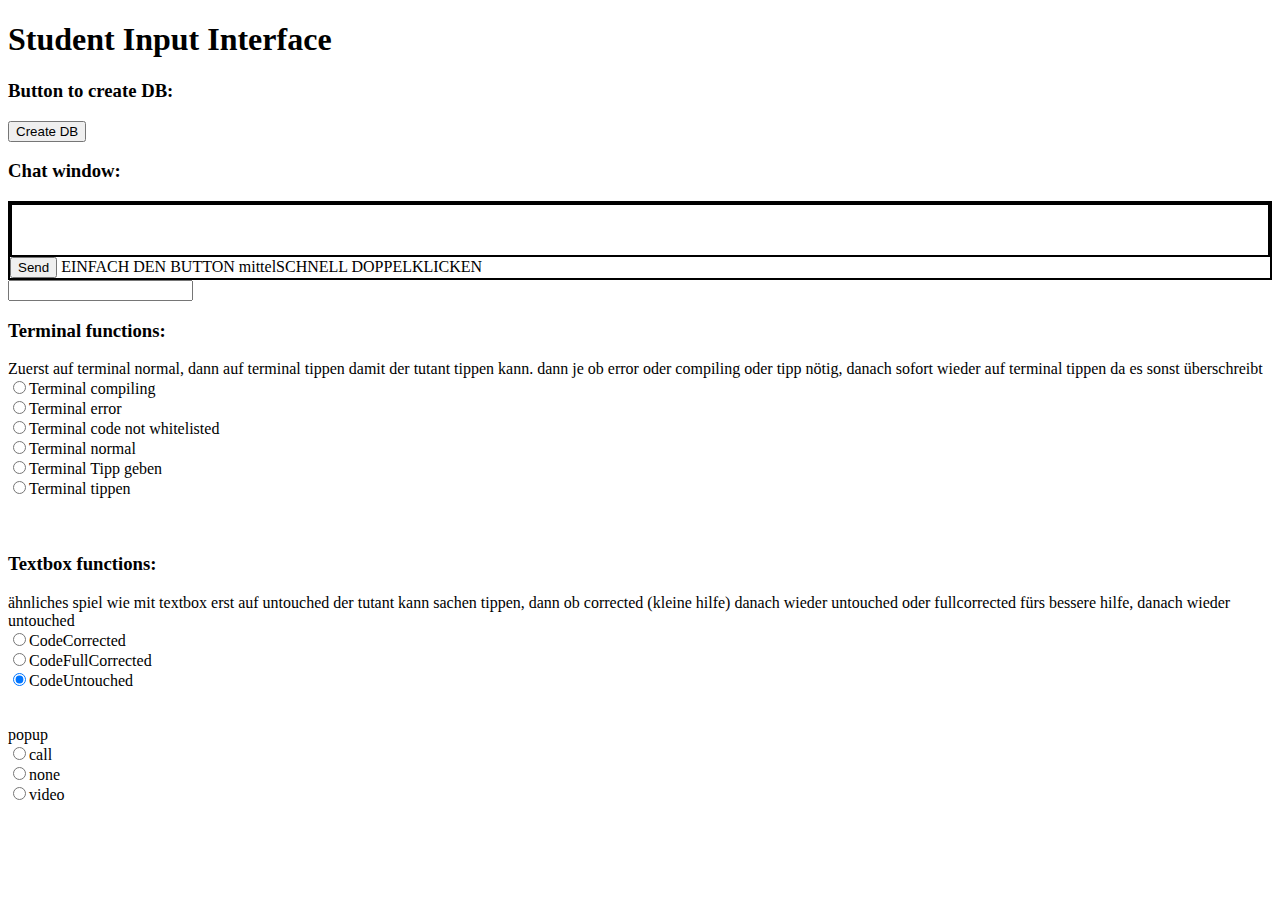
<file: student/index.html>
<!DOCTYPE html>
<html>
<head>
<title>WoZ</title>
<script type="text/javascript" src="woz.js"></script>
</head>
<body>

<h1>Student Input Interface</h1>
<h3>Button to create DB:</h3>
<form>
  <input type="button" value="Create DB" id="create" onclick="createDB();"><br/>
</form> 
<h3>Chat window:</h3>
<div class="typeBox" style='min-width: 100px; border: 2px solid; min-height:50px;'>
    <div class="typeArea" id="typeArea" contenteditable="true"  style='min-width: 100px; border: 2px solid; min-height:50px;'> 
    
    </div>
    <button type="button" onclick ="set('send')">Send</button>
    EINFACH DEN BUTTON mittelSCHNELL DOPPELKLICKEN
</div>
<input type="text" id="contentForSync"> 

<br/>
<h3>Terminal functions:</h3>
<form>
<div>Zuerst auf terminal normal, dann auf terminal tippen damit der tutant tippen kann. dann je ob error oder compiling oder tipp nötig, danach sofort wieder auf terminal tippen da es sonst überschreibt</div>
  <input type="radio" name="terminalState" value="1" onclick="set('terminal');"  >Terminal compiling<br/>
  <input type="radio" name="terminalState" value="-1" onclick="set('terminal');">Terminal error<br/>
  <input type="radio" name="terminalState" value="-2" onclick="set('terminal');">Terminal code not whitelisted<br/>
  <input type="radio" name="terminalState" value="0" onclick="set('terminal');checked">Terminal normal<br/>
  <input type="radio" name="terminalState" value="2" onclick="set('terminal');">Terminal Tipp geben<br/>
  <input type="radio" name="terminalState" value="3" onclick="set('terminal');">Terminal tippen<br/>
</form> 
<br/>
<br/>
<h3>Textbox functions:</h3>
<form>
	<div> ähnliches spiel wie mit textbox erst auf untouched der tutant kann sachen tippen, dann ob corrected (kleine hilfe) danach wieder untouched oder fullcorrected fürs bessere hilfe, danach wieder untouched</div>
  <input type="radio" value="0" name="correctTheCode" onclick="set('correctTheCode');">CodeCorrected<br/>
  <input type="radio" value="1" name="correctTheCode" onclick="set('correctTheCode');">CodeFullCorrected<br/>
  <input type="radio" value="-1" name="correctTheCode" onclick="set('correctTheCode');"checked>CodeUntouched<br/>
</form> 
<br/>
<br/>
<form>
    <div> popup </div>
    <input type="radio" value="-1" name="popupCall" onclick="set('popupCall');">call<br/>
    <input type="radio" value="0" name="popupCall" onclick="set('popupCall');">none<br/>
    <input type="radio" value="1" name="popupCall" onclick="set('popupCall');">video<br/>
</form> 
</body>
</html>
</file>
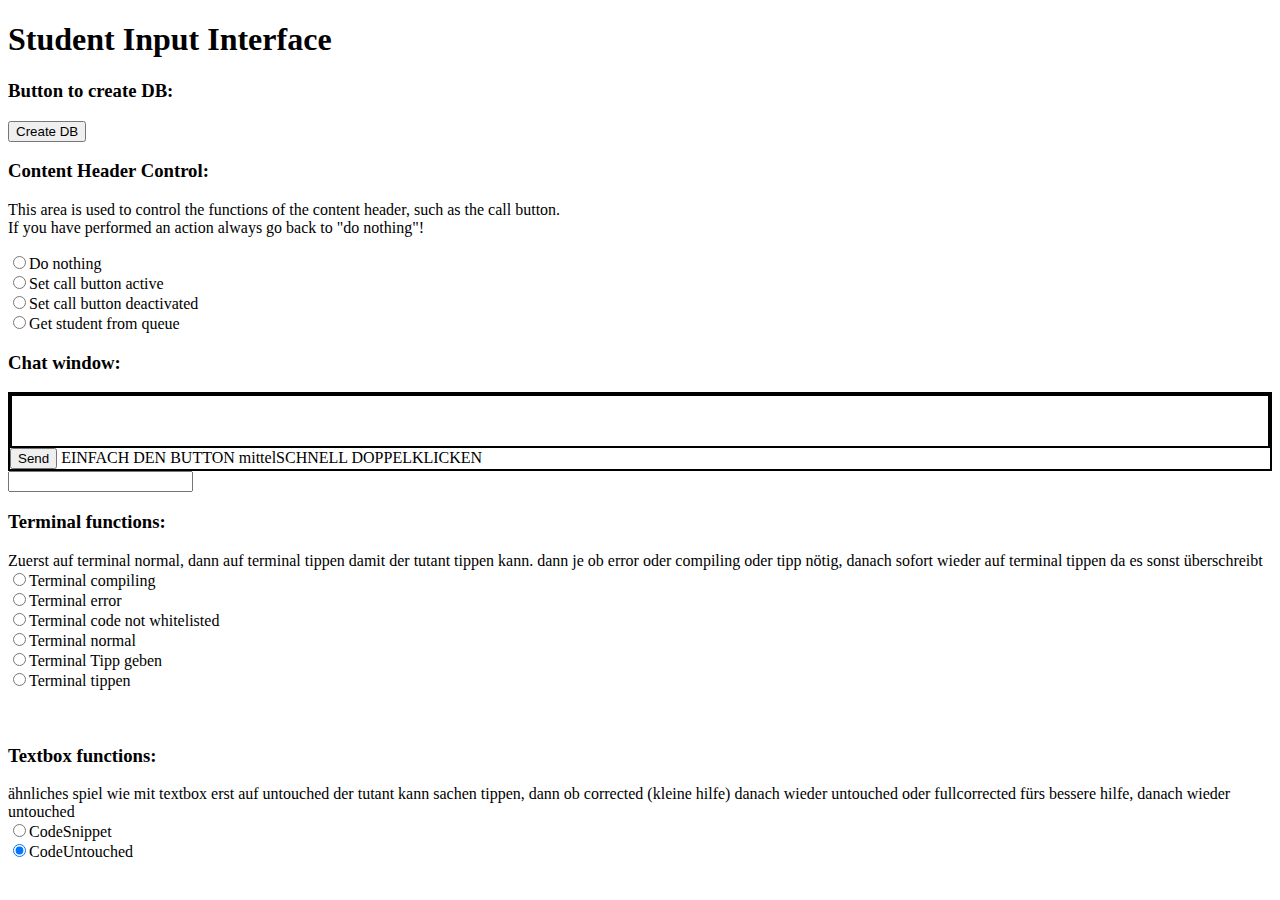
<file: tutor/index.html>
<!DOCTYPE html>
<html>
<head>
<title>WoZ</title>
<script type="text/javascript" src="woz.js"></script>
</head>
<body>

<h1>Student Input Interface</h1>
<h3>Button to create DB:</h3>
<form>
  <input type="button" value="Create DB" id="create" onclick="createDB();"><br/>
</form> 
<h3>Content Header Control:</h3>
<p>This area is used to control the functions of the content header, such as the call button.<br/>If you have performed an action always go back to "do nothing"!</p>
<form>
  <input type="radio" name="headState" value="0" onclick="set('header');checked">Do nothing<br/>
  <input type="radio" name="headState" value="1" onclick="set('header');">Set call button active<br/>
  <input type="radio" name="headState" value="2" onclick="set('header');">Set call button deactivated<br/>
  <input type="radio" name="headState" value="3" onclick="set('header');">Get student from queue<br/>
</form>
<h3>Chat window:</h3>
<div class="typeBox" style='min-width: 100px; border: 2px solid; min-height:50px;'>
    <div class="typeArea" id="typeArea" contenteditable="true"  style='min-width: 100px; border: 2px solid; min-height:50px;'> 
    
    </div>
    <button type="button" onclick ="set('send')">Send</button>
    EINFACH DEN BUTTON mittelSCHNELL DOPPELKLICKEN
</div>
<input type="text" id="contentForSync"> 

<br/>
<h3>Terminal functions:</h3>
<form>
<div>Zuerst auf terminal normal, dann auf terminal tippen damit der tutant tippen kann. dann je ob error oder compiling oder tipp nötig, danach sofort wieder auf terminal tippen da es sonst überschreibt</div>
  <input type="radio" name="terminalState" value="1" onclick="set('terminal');"  >Terminal compiling<br/>
  <input type="radio" name="terminalState" value="-1" onclick="set('terminal');">Terminal error<br/>
  <input type="radio" name="terminalState" value="-2" onclick="set('terminal');">Terminal code not whitelisted<br/>
  <input type="radio" name="terminalState" value="0" onclick="set('terminal');checked">Terminal normal<br/>
  <input type="radio" name="terminalState" value="2" onclick="set('terminal');">Terminal Tipp geben<br/>
  <input type="radio" name="terminalState" value="3" onclick="set('terminal');">Terminal tippen<br/>
</form> 
<br/>
<br/>
<h3>Textbox functions:</h3>
<form>
	<div> ähnliches spiel wie mit textbox erst auf untouched der tutant kann sachen tippen, dann ob corrected (kleine hilfe) danach wieder untouched oder fullcorrected fürs bessere hilfe, danach wieder untouched</div>
  <input type="radio" value="0" name="correctTheCode" onclick="set('correctTheCode');">CodeSnippet<br/>
  <input type="radio" value="-1" name="correctTheCode" onclick="set('correctTheCode');"checked>CodeUntouched<br/>
</form> 
</body>
</html>
</file>
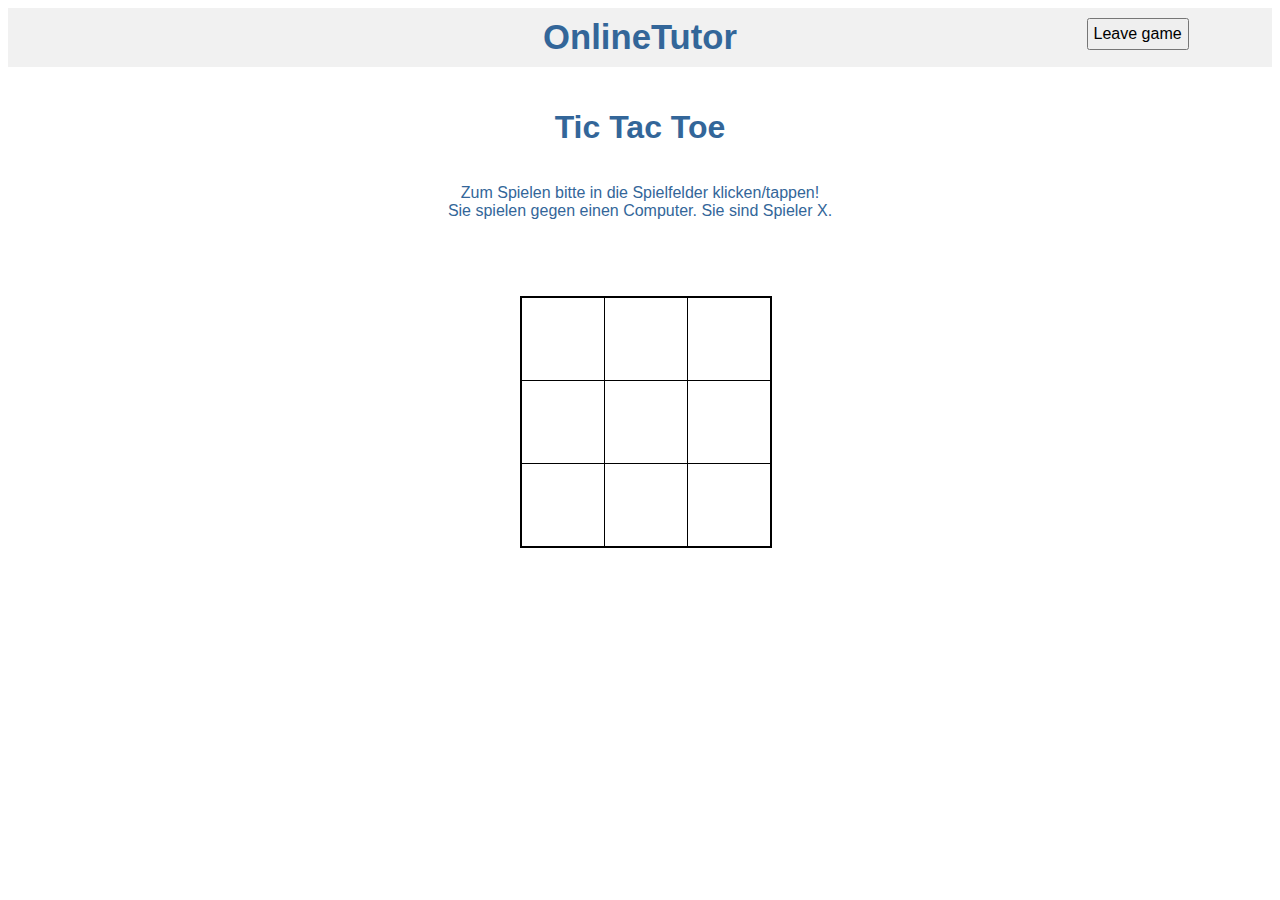
<file: student/games.html>
<!DOCTYPE html>
<html>
<head>
<title>OnlineTutor</title>
<script type="text/javascript" src="games.js"></script>
<link rel="stylesheet" type="text/css" href="css/stylesheet_games.css">
</head>
<body>
    <div class="header">
		<div class="emptyHeader"></div>
		<div class="headerContent">
        OnlineTutor
		</div>
		<div class="headerButton">
			<button class="navbutton" onclick="window.location.href = 'queue.html'">Leave game</button>
		</div>
    </div>
    <div class="content">
        <br />
        <div class="ticTitle">
            <h1>Tic Tac Toe</h1>
        </div>
        <div class="tic-tac-toe"></div>
    </div>
</body>
</html>
</file>
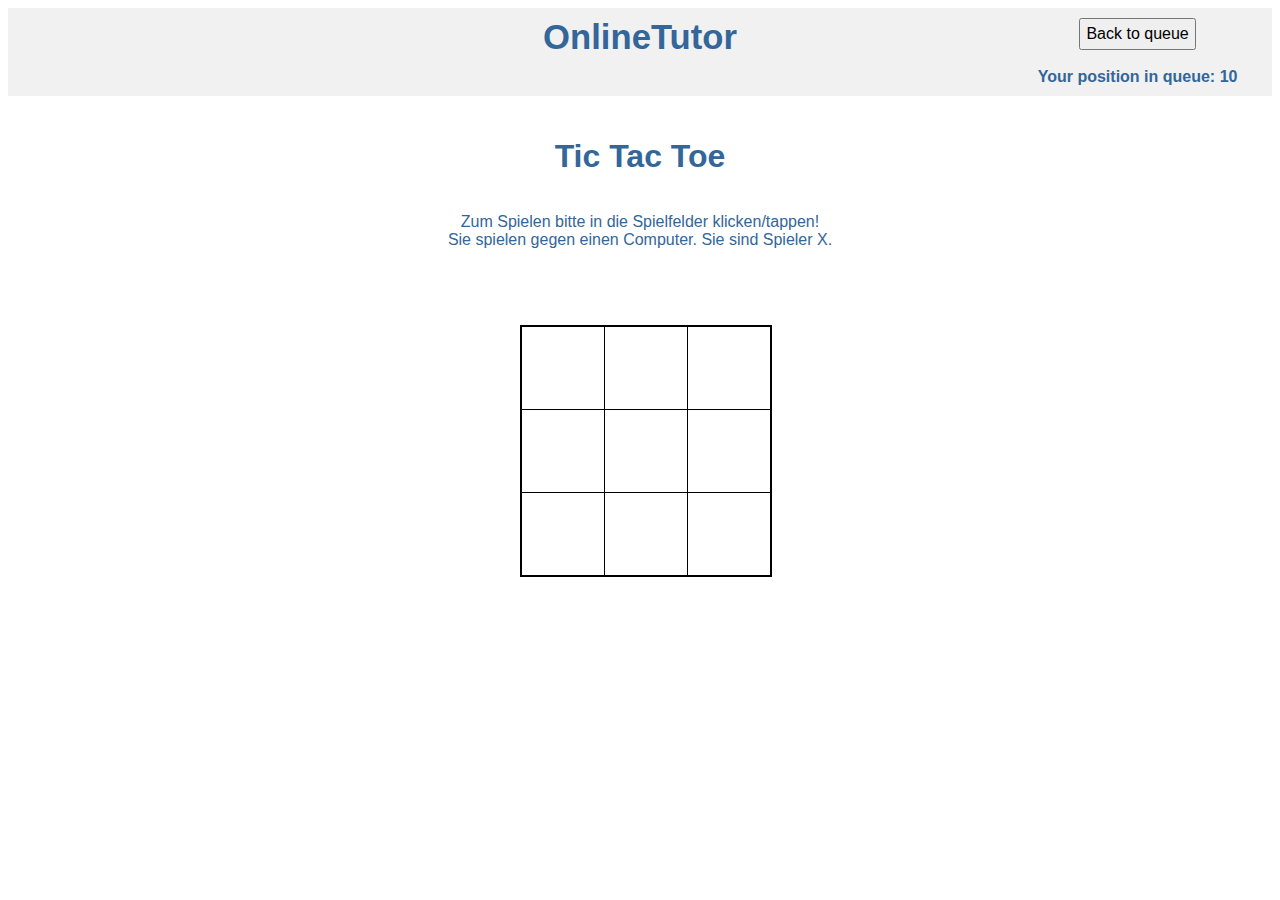
<file: student/games2.html>
<!DOCTYPE html>
<html>
<head>
    <title>OnlineTutor</title>
    <script type="text/javascript" src="games2.js"></script>
    <link rel="stylesheet" type="text/css" href="css/stylesheet_games.css">
</head>
<body>
    <div class="header">
		<div class="emptyHeader"></div>
		<div class="headerContent">
        OnlineTutor
		</div>
		<div class="headerButton">
            <button class="navbutton" onclick="window.location.href = 'queueWaiting.html'">Back to queue</button>
            <br><br>
            <div class="countdown" id="countdown">
                Your position in queue: 10
            </div>
		</div>
    </div>
    <div class="content">
        <br />
        <div class="ticTitle">
            <h1>Tic Tac Toe</h1>
        </div>
        <div class="tic-tac-toe"></div>
    </div>
</body>
</html>
</file>
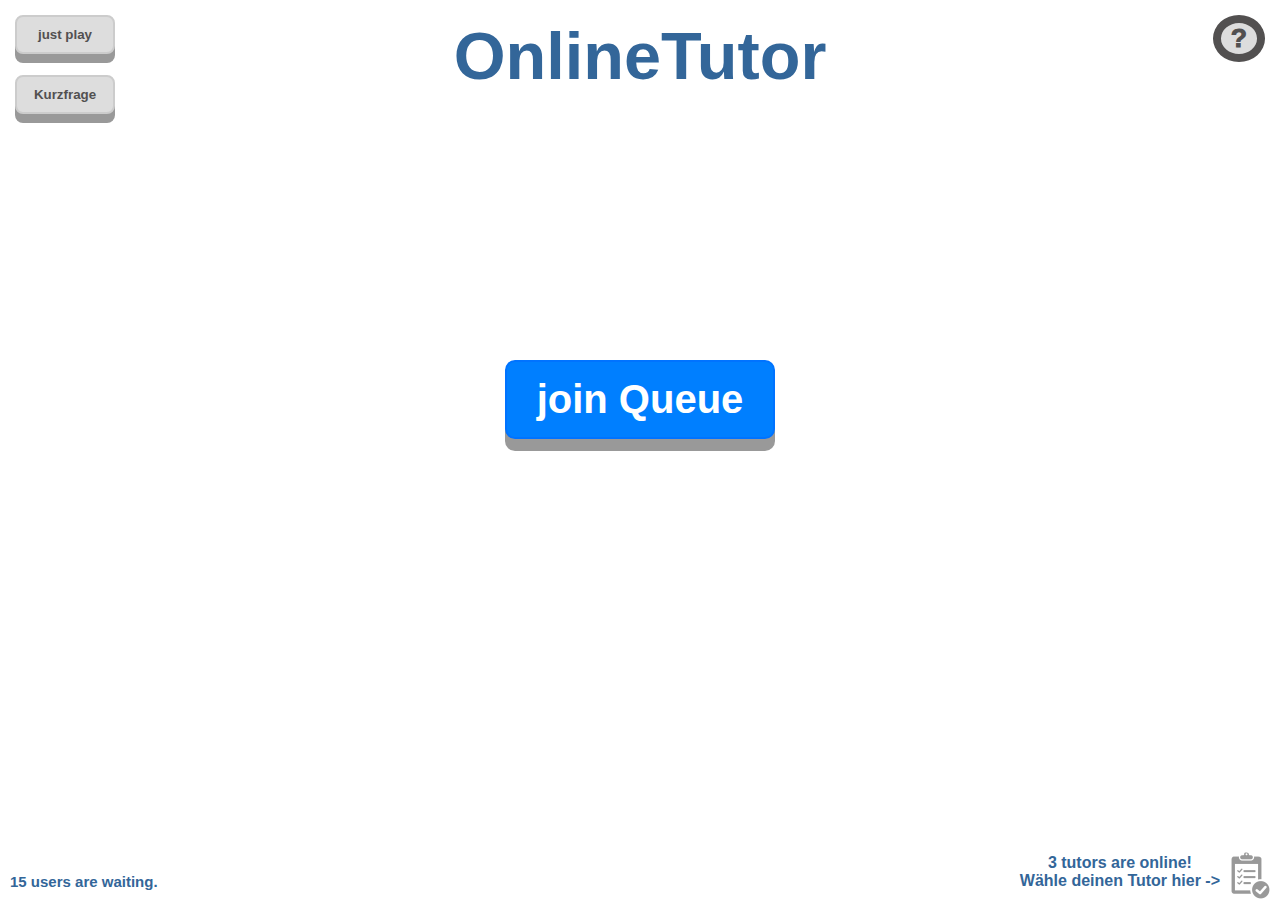
<file: student/queue.html>
<!DOCTYPE html>
<html>
<head>
<title>OnlineTutor</title>
<link rel="stylesheet" type="text/css" href="css/stylesheet_queue.css">
<script>
var questions = 0;
var txt = "";
var counter = 0;

function showDiv() {
	var x = document.getElementById('checkbox');
	if (x.style.display == "none") {
		x.style.display = "block";
	} else {
		x.style.display = "none";
	}
}

function showDiv2() {
	var x = document.getElementById('askWindow');
	var y = document.getElementById('numberOfQ');
	if (x.style.display == "none") {
		x.style.display = "block";
		y.style.display = "none";
	} else {
		x.style.display = "none";
		if(y.style.display == "none"){
			questions++;
			txt = document.getElementById("question").value;
			document.getElementById("question").value = "";
			//console.log(txt);
			y.style.display = "block";
			y.innerHTML = "Du hast " + questions + " Kurzfragen gestellt.";
		}
	}
}

function showAnswer(){
	if(counter > 0){
		var x = document.getElementById('numberOfQ');
		x.style.display = "block";
		x.innerHTML = "Deine Frage: " + txt + "<br><br>Die Antwort: Die Abgaben in Programmieren musst du immer bis donnerstags abends über die Webseite abgeben. Genaue Informationen findest du auf dem Aufgabenblatt.<br>Rudolph Random";
		questions--;
	}else{
		counter++;
		var x = document.getElementById('numberOfQ');
		x.style.display = "block";
		x.innerHTML = "Du hast leider noch keine Antwort auf deine Frage erhalten.";
	}
}
</script>
</head>
<body>
    <div class="header">OnlineTutor</div>
    <div class="content">
			<button class="greyButton" id="play" onclick="window.location.href = 'games.html'">
				just play
			</button>
			<div class="dropdown-box">
				<button class="greyButton" id="ask">
					Kurzfrage
				</button>
				<div class="dropdown">
					<div class = "btns" onclick="showDiv2()">Kurzfrage stellen</div>
					<div class = "btns" onclick="showAnswer()">Anworten ansehen</div>
				</div>
			</div>
			<div id="askWindow" style="display:none;" >
				Wie lautet deine Frage?<br>
				<input id="question" type="text" onKeyDown="if(event.keyCode==13) showDiv2();"><br>
			</div>
			<div id="numberOfQ" style="display:none;"></div>
			<button class="blueButton" id="joinQueue" onclick="window.location.href = 'queueWaiting.html'">
				join Queue
			</button>
		<button class="hint">
			?
			<span class="tooltiptext">
				Willkommen beim OnlineTutor. Wenn du Hilfe benötigst klicke hier oder tritt der Queue bei um mit einem Tutor verbunden zu werden!
			</span>
		</button>
		<div id="waitingUser">
			15 users are waiting. 
		</div>
		<div id="tutorOnline">
			3 tutors are online!<br>
			Wähle deinen Tutor hier ->
		</div>
		<input id="chooseTutor" type="image" src="pics/images.png" onclick="showDiv()"/>
		<div id="checkbox" style="display:none;" >
			<div>Choose your tutors:<div/>
			<input type="checkbox" name="tutor1" checked>Supah Tutor<br>
			<input type="checkbox" name="tutor2" checked> Rudolph Random<br>
			<input type="checkbox" name="tutor3" checked>Jakob Jakobs<br><br>
			<button id="submitCheck" class="greyButton" onclick="showDiv()">submit<br><br>
		</div>
    </div>
</body>
</html>
</file>
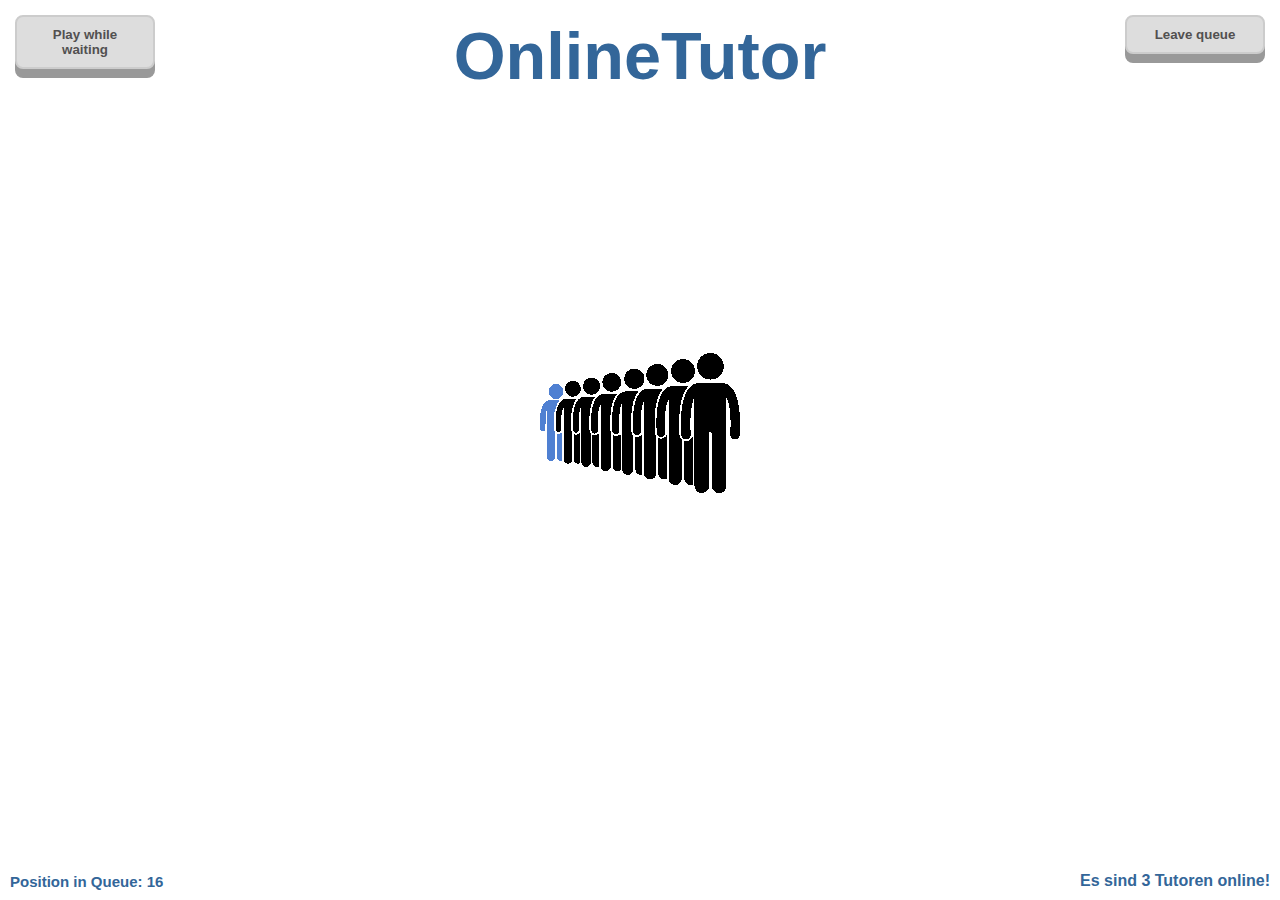
<file: student/queueWaiting.html>
<!DOCTYPE html>
<html>
<head>
<title>OnlineTutor</title>
<link rel="stylesheet" type="text/css" href="css/stylesheet_queueWaiting.css">
<script>
setTimeout(function(){ window.location.href="gui.html"; }, 12000);
setTimeout(function(){
	var x = document.getElementById("waitingUser");
	x.innerHTML = "Position in Queue: 13";
}, 4000);
setTimeout(function(){
	var x = document.getElementById("waitingUser");
	x.innerHTML = "Position in Queue: 10";
}, 7000);
</script>
</head>
<body>
    <div class="header">OnlineTutor</div>
    <div class="content" >
		<button class="greyButton" id="play" onclick="window.location.href = 'games2.html'">
			Play while waiting
		</button>
		<button class="greyButton" id="leave" onclick="window.location.href = 'queue.html'">
			Leave queue
		</button>
		<div id="gif">
			<img src="pics/waiting.gif">
		</div>
		<div id="waitingUser">
			Position in Queue: 16 
		</div>
		<div id="tutorOnline">
			Es sind 3 Tutoren online!
		</div>
    </div>
</body>
</html>
</file>
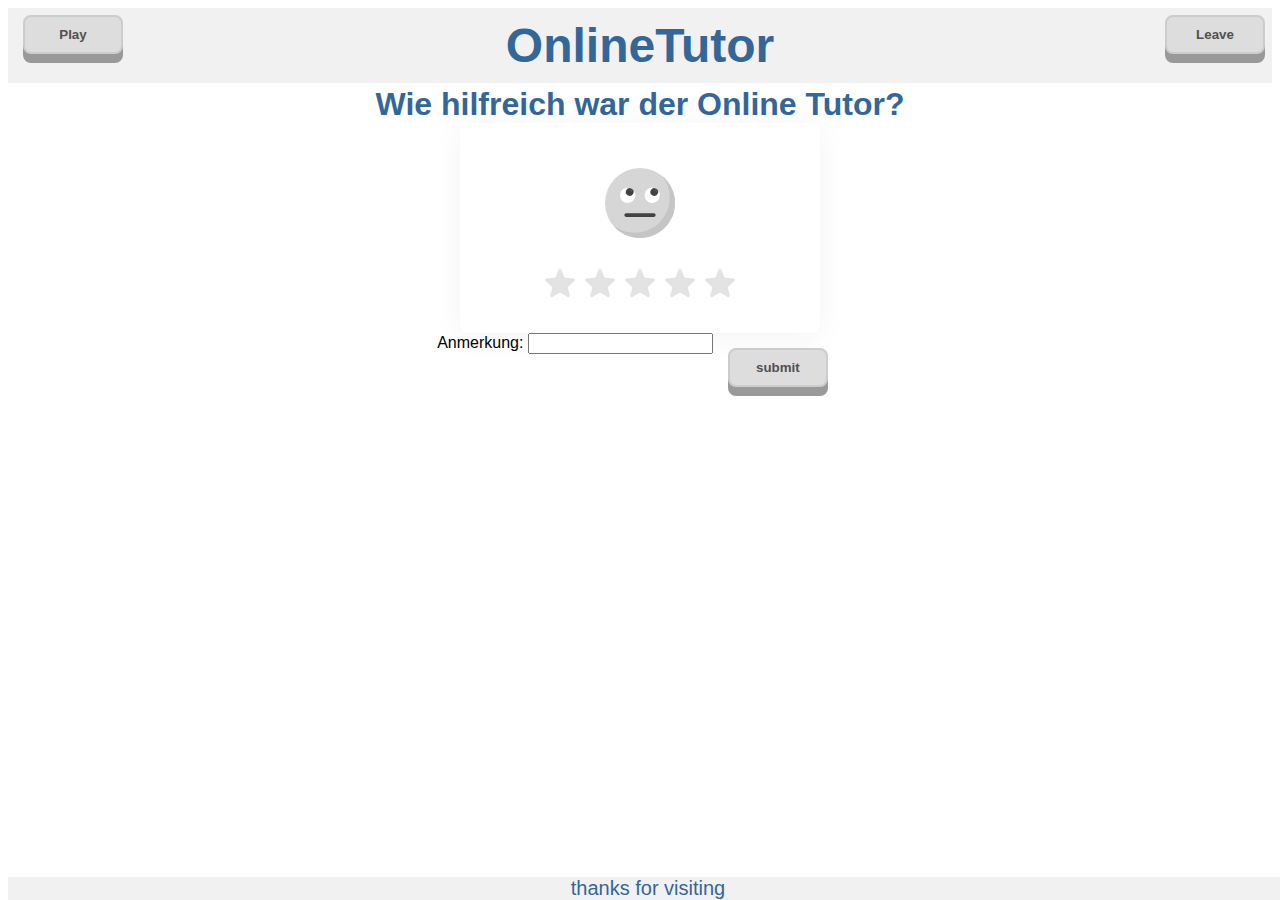
<file: student/starRating.html>
<!DOCTYPE html>
<html>
<head>
<title>Please rate your tutor</title>
<script type="text/javascript" src="gui.js"></script>
<link rel="stylesheet" type="text/css" href="css/stylesheet_rating.css">
<link rel="stylesheet" href="https://cdnjs.cloudflare.com/ajax/libs/font-awesome/4.7.0/css/font-awesome.min.css">
<style>
.checked {
  color: orange;
}
</style>
</head>
<body>
    <div class="header">OnlineTutor
		<button id="leave" class="greyButton" onclick="window.location.href = 'queue.html'">Leave</button></div>
		<button id="play" class="greyButton" onclick="window.location.href = 'games.html'">Play</button>
	<div class="h1">Wie hilfreich war der Online Tutor?</div>
    <!-- Quelle: https://freefrontend.com/css-star-ratings/ */-->
	<div class="content">
	

	<div class="feedback">
    <div class="rating">
      <input type="radio" name="rating" id="rating-5">
      <label for="rating-5"></label>
      <input type="radio" name="rating" id="rating-4">
      <label for="rating-4"></label>
      <input type="radio" name="rating" id="rating-3">
      <label for="rating-3"></label>
      <input type="radio" name="rating" id="rating-2">
      <label for="rating-2"></label>
      <input type="radio" name="rating" id="rating-1">
      <label for="rating-1"></label>
      <div class="emoji-wrapper">
        <div class="emoji">
          <svg class="rating-0" xmlns="http://www.w3.org/2000/svg" viewBox="0 0 512 512">
          <circle cx="256" cy="256" r="256" fill="#ffd93b"/>
          <path d="M512 256c0 141.44-114.64 256-256 256-80.48 0-152.32-37.12-199.28-95.28 43.92 35.52 99.84 56.72 160.72 56.72 141.36 0 256-114.56 256-256 0-60.88-21.2-116.8-56.72-160.72C474.8 103.68 512 175.52 512 256z" fill="#f4c534"/>
          <ellipse transform="scale(-1) rotate(31.21 715.433 -595.455)" cx="166.318" cy="199.829" rx="56.146" ry="56.13" fill="#fff"/>
          <ellipse transform="rotate(-148.804 180.87 175.82)" cx="180.871" cy="175.822" rx="28.048" ry="28.08" fill="#3e4347"/>
          <ellipse transform="rotate(-113.778 194.434 165.995)" cx="194.433" cy="165.993" rx="8.016" ry="5.296" fill="#5a5f63"/>
          <ellipse transform="scale(-1) rotate(31.21 715.397 -1237.664)" cx="345.695" cy="199.819" rx="56.146" ry="56.13" fill="#fff"/>
          <ellipse transform="rotate(-148.804 360.25 175.837)" cx="360.252" cy="175.84" rx="28.048" ry="28.08" fill="#3e4347"/>
          <ellipse transform="scale(-1) rotate(66.227 254.508 -573.138)" cx="373.794" cy="165.987" rx="8.016" ry="5.296" fill="#5a5f63"/>
          <path d="M370.56 344.4c0 7.696-6.224 13.92-13.92 13.92H155.36c-7.616 0-13.92-6.224-13.92-13.92s6.304-13.92 13.92-13.92h201.296c7.696.016 13.904 6.224 13.904 13.92z" fill="#3e4347"/>
        </svg>
          <svg class="rating-1" xmlns="http://www.w3.org/2000/svg" viewBox="0 0 512 512">
          <circle cx="256" cy="256" r="256" fill="#ffd93b"/>
          <path d="M512 256A256 256 0 0 1 56.7 416.7a256 256 0 0 0 360-360c58.1 47 95.3 118.8 95.3 199.3z" fill="#f4c534"/>
          <path d="M328.4 428a92.8 92.8 0 0 0-145-.1 6.8 6.8 0 0 1-12-5.8 86.6 86.6 0 0 1 84.5-69 86.6 86.6 0 0 1 84.7 69.8c1.3 6.9-7.7 10.6-12.2 5.1z" fill="#3e4347"/>
          <path d="M269.2 222.3c5.3 62.8 52 113.9 104.8 113.9 52.3 0 90.8-51.1 85.6-113.9-2-25-10.8-47.9-23.7-66.7-4.1-6.1-12.2-8-18.5-4.2a111.8 111.8 0 0 1-60.1 16.2c-22.8 0-42.1-5.6-57.8-14.8-6.8-4-15.4-1.5-18.9 5.4-9 18.2-13.2 40.3-11.4 64.1z" fill="#f4c534"/>
          <path d="M357 189.5c25.8 0 47-7.1 63.7-18.7 10 14.6 17 32.1 18.7 51.6 4 49.6-26.1 89.7-67.5 89.7-41.6 0-78.4-40.1-82.5-89.7A95 95 0 0 1 298 174c16 9.7 35.6 15.5 59 15.5z" fill="#fff"/>
          <path d="M396.2 246.1a38.5 38.5 0 0 1-38.7 38.6 38.5 38.5 0 0 1-38.6-38.6 38.6 38.6 0 1 1 77.3 0z" fill="#3e4347"/>
          <path d="M380.4 241.1c-3.2 3.2-9.9 1.7-14.9-3.2-4.8-4.8-6.2-11.5-3-14.7 3.3-3.4 10-2 14.9 2.9 4.9 5 6.4 11.7 3 15z" fill="#fff"/>
          <path d="M242.8 222.3c-5.3 62.8-52 113.9-104.8 113.9-52.3 0-90.8-51.1-85.6-113.9 2-25 10.8-47.9 23.7-66.7 4.1-6.1 12.2-8 18.5-4.2 16.2 10.1 36.2 16.2 60.1 16.2 22.8 0 42.1-5.6 57.8-14.8 6.8-4 15.4-1.5 18.9 5.4 9 18.2 13.2 40.3 11.4 64.1z" fill="#f4c534"/>
          <path d="M155 189.5c-25.8 0-47-7.1-63.7-18.7-10 14.6-17 32.1-18.7 51.6-4 49.6 26.1 89.7 67.5 89.7 41.6 0 78.4-40.1 82.5-89.7A95 95 0 0 0 214 174c-16 9.7-35.6 15.5-59 15.5z" fill="#fff"/>
          <path d="M115.8 246.1a38.5 38.5 0 0 0 38.7 38.6 38.5 38.5 0 0 0 38.6-38.6 38.6 38.6 0 1 0-77.3 0z" fill="#3e4347"/>
          <path d="M131.6 241.1c3.2 3.2 9.9 1.7 14.9-3.2 4.8-4.8 6.2-11.5 3-14.7-3.3-3.4-10-2-14.9 2.9-4.9 5-6.4 11.7-3 15z" fill="#fff"/>
        </svg>
          <svg class="rating-2" xmlns="http://www.w3.org/2000/svg" viewBox="0 0 512 512">
          <circle cx="256" cy="256" r="256" fill="#ffd93b"/>
          <path d="M512 256A256 256 0 0 1 56.7 416.7a256 256 0 0 0 360-360c58.1 47 95.3 118.8 95.3 199.3z" fill="#f4c534"/>
          <path d="M336.6 403.2c-6.5 8-16 10-25.5 5.2a117.6 117.6 0 0 0-110.2 0c-9.4 4.9-19 3.3-25.6-4.6-6.5-7.7-4.7-21.1 8.4-28 45.1-24 99.5-24 144.6 0 13 7 14.8 19.7 8.3 27.4z" fill="#3e4347"/>
          <path d="M276.6 244.3a79.3 79.3 0 1 1 158.8 0 79.5 79.5 0 1 1-158.8 0z" fill="#fff"/>
          <circle cx="340" cy="260.4" r="36.2" fill="#3e4347"/>
          <g fill="#fff">
            <ellipse transform="rotate(-135 326.4 246.6)" cx="326.4" cy="246.6" rx="6.5" ry="10"/>
            <path d="M231.9 244.3a79.3 79.3 0 1 0-158.8 0 79.5 79.5 0 1 0 158.8 0z"/>
          </g>
          <circle cx="168.5" cy="260.4" r="36.2" fill="#3e4347"/>
          <ellipse transform="rotate(-135 182.1 246.7)" cx="182.1" cy="246.7" rx="10" ry="6.5" fill="#fff"/>
        </svg>
          <svg class="rating-3" xmlns="http://www.w3.org/2000/svg" viewBox="0 0 512 512">
    <circle cx="256" cy="256" r="256" fill="#ffd93b"/>
    <path d="M407.7 352.8a163.9 163.9 0 0 1-303.5 0c-2.3-5.5 1.5-12 7.5-13.2a780.8 780.8 0 0 1 288.4 0c6 1.2 9.9 7.7 7.6 13.2z" fill="#3e4347"/>
    <path d="M512 256A256 256 0 0 1 56.7 416.7a256 256 0 0 0 360-360c58.1 47 95.3 118.8 95.3 199.3z" fill="#f4c534"/>
    <g fill="#fff">
      <path d="M115.3 339c18.2 29.6 75.1 32.8 143.1 32.8 67.1 0 124.2-3.2 143.2-31.6l-1.5-.6a780.6 780.6 0 0 0-284.8-.6z"/>
      <ellipse cx="356.4" cy="205.3" rx="81.1" ry="81"/>
    </g>
    <ellipse cx="356.4" cy="205.3" rx="44.2" ry="44.2" fill="#3e4347"/>
    <g fill="#fff">
      <ellipse transform="scale(-1) rotate(45 454 -906)" cx="375.3" cy="188.1" rx="12" ry="8.1"/>
      <ellipse cx="155.6" cy="205.3" rx="81.1" ry="81"/>
    </g>
    <ellipse cx="155.6" cy="205.3" rx="44.2" ry="44.2" fill="#3e4347"/>
    <ellipse transform="scale(-1) rotate(45 454 -421.3)" cx="174.5" cy="188" rx="12" ry="8.1" fill="#fff"/>
  </svg>
          <svg class="rating-4" xmlns="http://www.w3.org/2000/svg" viewBox="0 0 512 512">
          <circle cx="256" cy="256" r="256" fill="#ffd93b"/>
          <path d="M512 256A256 256 0 0 1 56.7 416.7a256 256 0 0 0 360-360c58.1 47 95.3 118.8 95.3 199.3z" fill="#f4c534"/>
          <path d="M232.3 201.3c0 49.2-74.3 94.2-74.3 94.2s-74.4-45-74.4-94.2a38 38 0 0 1 74.4-11.1 38 38 0 0 1 74.3 11.1z" fill="#e24b4b"/>
          <path d="M96.1 173.3a37.7 37.7 0 0 0-12.4 28c0 49.2 74.3 94.2 74.3 94.2C80.2 229.8 95.6 175.2 96 173.3z" fill="#d03f3f"/>
          <path d="M215.2 200c-3.6 3-9.8 1-13.8-4.1-4.2-5.2-4.6-11.5-1.2-14.1 3.6-2.8 9.7-.7 13.9 4.4 4 5.2 4.6 11.4 1.1 13.8z" fill="#fff"/>
          <path d="M428.4 201.3c0 49.2-74.4 94.2-74.4 94.2s-74.3-45-74.3-94.2a38 38 0 0 1 74.4-11.1 38 38 0 0 1 74.3 11.1z" fill="#e24b4b"/>
          <path d="M292.2 173.3a37.7 37.7 0 0 0-12.4 28c0 49.2 74.3 94.2 74.3 94.2-77.8-65.7-62.4-120.3-61.9-122.2z" fill="#d03f3f"/>
          <path d="M411.3 200c-3.6 3-9.8 1-13.8-4.1-4.2-5.2-4.6-11.5-1.2-14.1 3.6-2.8 9.7-.7 13.9 4.4 4 5.2 4.6 11.4 1.1 13.8z" fill="#fff"/>
          <path d="M381.7 374.1c-30.2 35.9-75.3 64.4-125.7 64.4s-95.4-28.5-125.8-64.2a17.6 17.6 0 0 1 16.5-28.7 627.7 627.7 0 0 0 218.7-.1c16.2-2.7 27 16.1 16.3 28.6z" fill="#3e4347"/>
          <path d="M256 438.5c25.7 0 50-7.5 71.7-19.5-9-33.7-40.7-43.3-62.6-31.7-29.7 15.8-62.8-4.7-75.6 34.3 20.3 10.4 42.8 17 66.5 17z" fill="#e24b4b"/>
        </svg>
          <svg class="rating-5" xmlns="http://www.w3.org/2000/svg" viewBox="0 0 512 512">
          <g fill="#ffd93b">
            <circle cx="256" cy="256" r="256"/>
            <path d="M512 256A256 256 0 0 1 56.8 416.7a256 256 0 0 0 360-360c58 47 95.2 118.8 95.2 199.3z"/>
          </g>
          <path d="M512 99.4v165.1c0 11-8.9 19.9-19.7 19.9h-187c-13 0-23.5-10.5-23.5-23.5v-21.3c0-12.9-8.9-24.8-21.6-26.7-16.2-2.5-30 10-30 25.5V261c0 13-10.5 23.5-23.5 23.5h-187A19.7 19.7 0 0 1 0 264.7V99.4c0-10.9 8.8-19.7 19.7-19.7h472.6c10.8 0 19.7 8.7 19.7 19.7z" fill="#e9eff4"/>
          <path d="M204.6 138v88.2a23 23 0 0 1-23 23H58.2a23 23 0 0 1-23-23v-88.3a23 23 0 0 1 23-23h123.4a23 23 0 0 1 23 23z" fill="#45cbea"/>
          <path d="M476.9 138v88.2a23 23 0 0 1-23 23H330.3a23 23 0 0 1-23-23v-88.3a23 23 0 0 1 23-23h123.4a23 23 0 0 1 23 23z" fill="#e84d88"/>
          <g fill="#38c0dc">
            <path d="M95.2 114.9l-60 60v15.2l75.2-75.2zM123.3 114.9L35.1 203v23.2c0 1.8.3 3.7.7 5.4l116.8-116.7h-29.3z"/>
          </g>
          <g fill="#d23f77">
            <path d="M373.3 114.9l-66 66V196l81.3-81.2zM401.5 114.9l-94.1 94v17.3c0 3.5.8 6.8 2.2 9.8l121.1-121.1h-29.2z"/>
          </g>
          <path d="M329.5 395.2c0 44.7-33 81-73.4 81-40.7 0-73.5-36.3-73.5-81s32.8-81 73.5-81c40.5 0 73.4 36.3 73.4 81z" fill="#3e4347"/>
          <path d="M256 476.2a70 70 0 0 0 53.3-25.5 34.6 34.6 0 0 0-58-25 34.4 34.4 0 0 0-47.8 26 69.9 69.9 0 0 0 52.6 24.5z" fill="#e24b4b"/>
          <path d="M290.3 434.8c-1 3.4-5.8 5.2-11 3.9s-8.4-5.1-7.4-8.7c.8-3.3 5.7-5 10.7-3.8 5.1 1.4 8.5 5.3 7.7 8.6z" fill="#fff" opacity=".2"/>
        </svg>
        </div>
      </div>
    </div>
  </div>
</div>
    <div id="blabla">
		<div>
			Anmerkung:
			<input></input>
		</div>
		<div>
			<button class="greyButton" onclick="window.location.href = 'queue.html'">submit</button>
		</div>
	</div>
	<div class="footer">thanks for visiting</div>
</body>
</html>
</file>
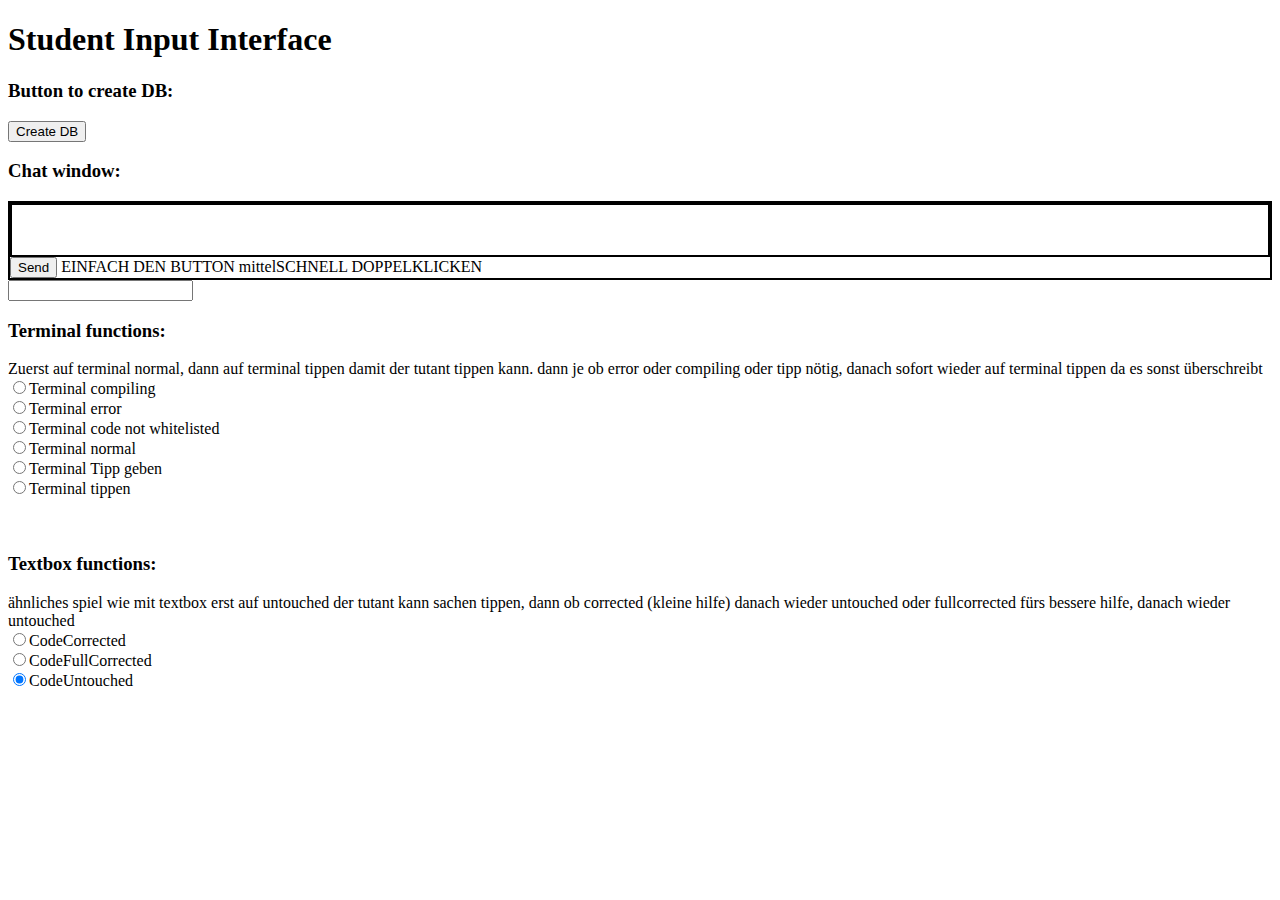
<file: student/woz.html>
<!DOCTYPE html>
<html>
<head>
<title>WoZ</title>
<script type="text/javascript" src="woz.js"></script>
</head>
<body>

<h1>Student Input Interface</h1>
<h3>Button to create DB:</h3>
<form>
  <input type="button" value="Create DB" id="create" onclick="createDB();"><br/>
</form> 
<h3>Chat window:</h3>
<div class="typeBox" style='min-width: 100px; border: 2px solid; min-height:50px;'>
    <div class="typeArea" id="typeArea" contenteditable="true"  style='min-width: 100px; border: 2px solid; min-height:50px;'> 
    
    </div>
    <button type="button" onclick ="set('send')">Send</button>
    EINFACH DEN BUTTON mittelSCHNELL DOPPELKLICKEN
</div>
<input type="text" id="typeArea2"> 

<br/>
<h3>Terminal functions:</h3>
<form>
<div>Zuerst auf terminal normal, dann auf terminal tippen damit der tutant tippen kann. dann je ob error oder compiling oder tipp nötig, danach sofort wieder auf terminal tippen da es sonst überschreibt</div>
  <input type="radio" name="terminalState" value="1" onclick="set('terminal');"  >Terminal compiling<br/>
  <input type="radio" name="terminalState" value="-1" onclick="set('terminal');">Terminal error<br/>
  <input type="radio" name="terminalState" value="-2" onclick="set('terminal');">Terminal code not whitelisted<br/>
  <input type="radio" name="terminalState" value="0" onclick="set('terminal');checked">Terminal normal<br/>
  <input type="radio" name="terminalState" value="2" onclick="set('terminal');">Terminal Tipp geben<br/>
  <input type="radio" name="terminalState" value="3" onclick="set('terminal');">Terminal tippen<br/>
</form> 
<br/>
<br/>
<h3>Textbox functions:</h3>
<form>
	<div> ähnliches spiel wie mit textbox erst auf untouched der tutant kann sachen tippen, dann ob corrected (kleine hilfe) danach wieder untouched oder fullcorrected fürs bessere hilfe, danach wieder untouched</div>
  <input type="radio" value="0" name="correctTheCode" onclick="set('correctTheCode');">CodeCorrected<br/>
  <input type="radio" value="1" name="correctTheCode" onclick="set('correctTheCode');">CodeFullCorrected<br/>
  <input type="radio" value="-1" name="correctTheCode" onclick="set('correctTheCode');"checked>CodeUntouched<br/>
</form> 
</body>
</html>
</file>
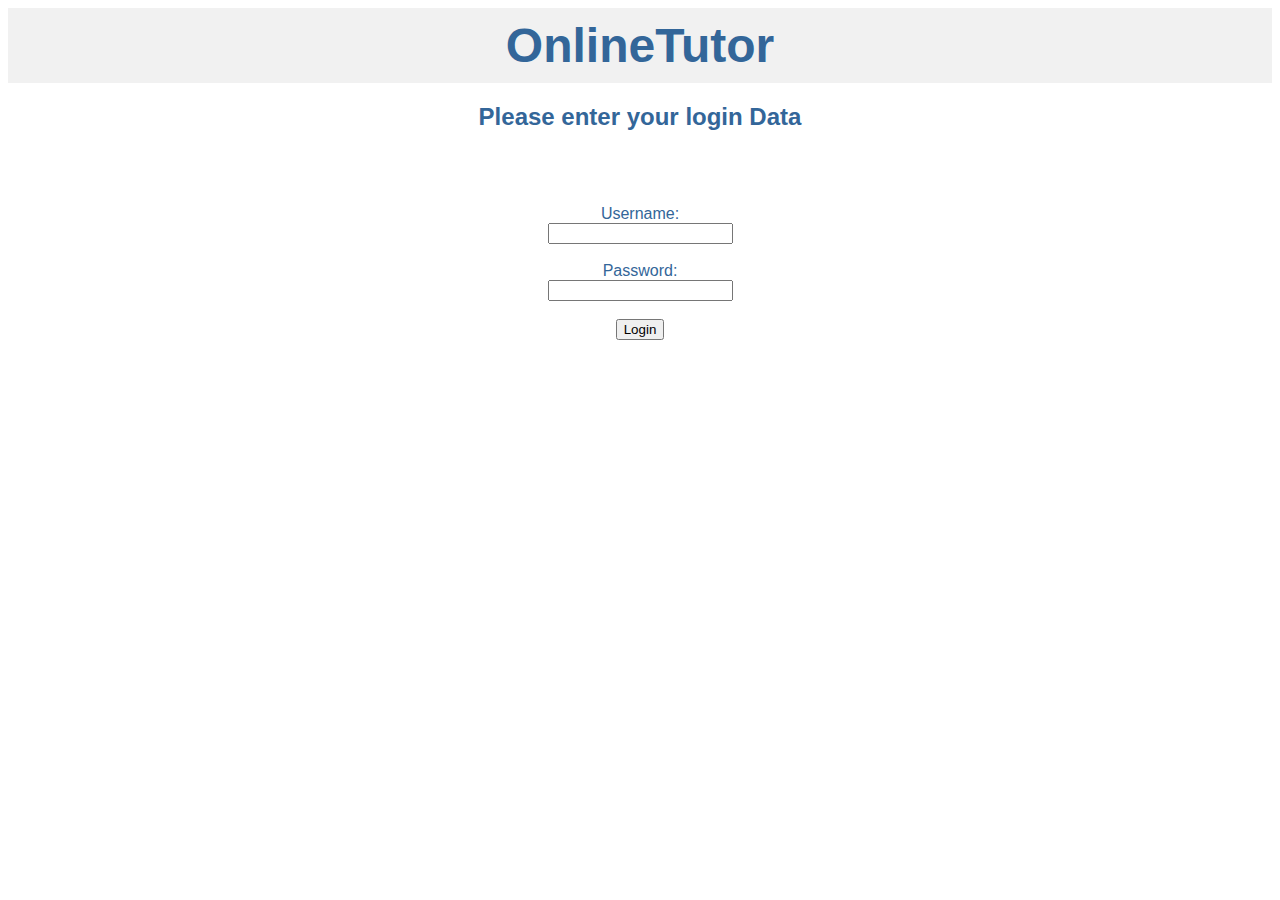
<file: tutor/login.html>
<!DOCTYPE html>
<html>
<head>
<title>OnlineTutor</title>
<script type="text/javascript" src="gui.js"></script>
<link rel="stylesheet" type="text/css" href="css/stylesheet_login.css">
</head>
<body>
<div class="header">OnlineTutor</div>
<div class="content">
    <h2>Please enter your login Data</h2>
	<form action="gui.html">
		<br><br><br>
		Username:<br>
		<input type="text" name="email">
		<br><br>
		Password:<br>
		<input type="password" name="password">
		<br><br>
		<input type="submit" value="Login" onclick="window.location.href = 'gui.html'">
	</form> 

</div>


</body>
</html>
</file>
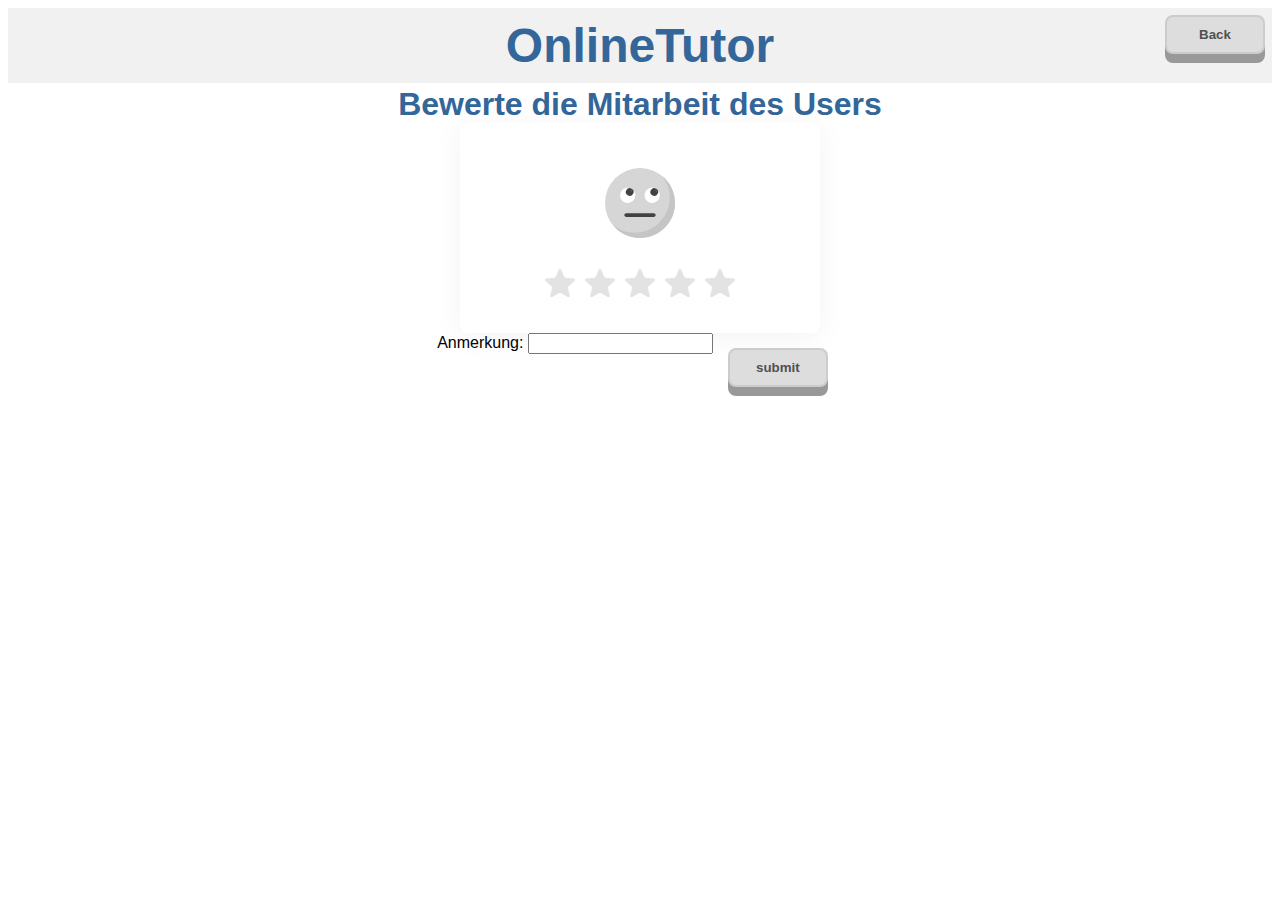
<file: tutor/rating.html>
<!DOCTYPE html>
<html>
<head>
<title>Please rate your tutor</title>
<script type="text/javascript" src="gui.js"></script>
<link rel="stylesheet" type="text/css" href="css/stylesheet_rating.css">
<link rel="stylesheet" href="https://cdnjs.cloudflare.com/ajax/libs/font-awesome/4.7.0/css/font-awesome.min.css">
<style>
.checked {
  color: orange;
}
</style>
</head>
<body>
    <div class="header">OnlineTutor
		<button id="leave" class="greyButton" onclick="window.location.href = 'gui.html'">Back</button></div>
	<div class="h1">Bewerte die Mitarbeit des Users</div>
	<!-- Quelle: https://freefrontend.com/css-star-ratings/ */-->
    <div class="content">
	

	<div class="feedback">
    <div class="rating">
      <input type="radio" name="rating" id="rating-5">
      <label for="rating-5"></label>
      <input type="radio" name="rating" id="rating-4">
      <label for="rating-4"></label>
      <input type="radio" name="rating" id="rating-3">
      <label for="rating-3"></label>
      <input type="radio" name="rating" id="rating-2">
      <label for="rating-2"></label>
      <input type="radio" name="rating" id="rating-1">
      <label for="rating-1"></label>
      <div class="emoji-wrapper">
        <div class="emoji">
          <svg class="rating-0" xmlns="http://www.w3.org/2000/svg" viewBox="0 0 512 512">
          <circle cx="256" cy="256" r="256" fill="#ffd93b"/>
          <path d="M512 256c0 141.44-114.64 256-256 256-80.48 0-152.32-37.12-199.28-95.28 43.92 35.52 99.84 56.72 160.72 56.72 141.36 0 256-114.56 256-256 0-60.88-21.2-116.8-56.72-160.72C474.8 103.68 512 175.52 512 256z" fill="#f4c534"/>
          <ellipse transform="scale(-1) rotate(31.21 715.433 -595.455)" cx="166.318" cy="199.829" rx="56.146" ry="56.13" fill="#fff"/>
          <ellipse transform="rotate(-148.804 180.87 175.82)" cx="180.871" cy="175.822" rx="28.048" ry="28.08" fill="#3e4347"/>
          <ellipse transform="rotate(-113.778 194.434 165.995)" cx="194.433" cy="165.993" rx="8.016" ry="5.296" fill="#5a5f63"/>
          <ellipse transform="scale(-1) rotate(31.21 715.397 -1237.664)" cx="345.695" cy="199.819" rx="56.146" ry="56.13" fill="#fff"/>
          <ellipse transform="rotate(-148.804 360.25 175.837)" cx="360.252" cy="175.84" rx="28.048" ry="28.08" fill="#3e4347"/>
          <ellipse transform="scale(-1) rotate(66.227 254.508 -573.138)" cx="373.794" cy="165.987" rx="8.016" ry="5.296" fill="#5a5f63"/>
          <path d="M370.56 344.4c0 7.696-6.224 13.92-13.92 13.92H155.36c-7.616 0-13.92-6.224-13.92-13.92s6.304-13.92 13.92-13.92h201.296c7.696.016 13.904 6.224 13.904 13.92z" fill="#3e4347"/>
        </svg>
          <svg class="rating-1" xmlns="http://www.w3.org/2000/svg" viewBox="0 0 512 512">
          <circle cx="256" cy="256" r="256" fill="#ffd93b"/>
          <path d="M512 256A256 256 0 0 1 56.7 416.7a256 256 0 0 0 360-360c58.1 47 95.3 118.8 95.3 199.3z" fill="#f4c534"/>
          <path d="M328.4 428a92.8 92.8 0 0 0-145-.1 6.8 6.8 0 0 1-12-5.8 86.6 86.6 0 0 1 84.5-69 86.6 86.6 0 0 1 84.7 69.8c1.3 6.9-7.7 10.6-12.2 5.1z" fill="#3e4347"/>
          <path d="M269.2 222.3c5.3 62.8 52 113.9 104.8 113.9 52.3 0 90.8-51.1 85.6-113.9-2-25-10.8-47.9-23.7-66.7-4.1-6.1-12.2-8-18.5-4.2a111.8 111.8 0 0 1-60.1 16.2c-22.8 0-42.1-5.6-57.8-14.8-6.8-4-15.4-1.5-18.9 5.4-9 18.2-13.2 40.3-11.4 64.1z" fill="#f4c534"/>
          <path d="M357 189.5c25.8 0 47-7.1 63.7-18.7 10 14.6 17 32.1 18.7 51.6 4 49.6-26.1 89.7-67.5 89.7-41.6 0-78.4-40.1-82.5-89.7A95 95 0 0 1 298 174c16 9.7 35.6 15.5 59 15.5z" fill="#fff"/>
          <path d="M396.2 246.1a38.5 38.5 0 0 1-38.7 38.6 38.5 38.5 0 0 1-38.6-38.6 38.6 38.6 0 1 1 77.3 0z" fill="#3e4347"/>
          <path d="M380.4 241.1c-3.2 3.2-9.9 1.7-14.9-3.2-4.8-4.8-6.2-11.5-3-14.7 3.3-3.4 10-2 14.9 2.9 4.9 5 6.4 11.7 3 15z" fill="#fff"/>
          <path d="M242.8 222.3c-5.3 62.8-52 113.9-104.8 113.9-52.3 0-90.8-51.1-85.6-113.9 2-25 10.8-47.9 23.7-66.7 4.1-6.1 12.2-8 18.5-4.2 16.2 10.1 36.2 16.2 60.1 16.2 22.8 0 42.1-5.6 57.8-14.8 6.8-4 15.4-1.5 18.9 5.4 9 18.2 13.2 40.3 11.4 64.1z" fill="#f4c534"/>
          <path d="M155 189.5c-25.8 0-47-7.1-63.7-18.7-10 14.6-17 32.1-18.7 51.6-4 49.6 26.1 89.7 67.5 89.7 41.6 0 78.4-40.1 82.5-89.7A95 95 0 0 0 214 174c-16 9.7-35.6 15.5-59 15.5z" fill="#fff"/>
          <path d="M115.8 246.1a38.5 38.5 0 0 0 38.7 38.6 38.5 38.5 0 0 0 38.6-38.6 38.6 38.6 0 1 0-77.3 0z" fill="#3e4347"/>
          <path d="M131.6 241.1c3.2 3.2 9.9 1.7 14.9-3.2 4.8-4.8 6.2-11.5 3-14.7-3.3-3.4-10-2-14.9 2.9-4.9 5-6.4 11.7-3 15z" fill="#fff"/>
        </svg>
          <svg class="rating-2" xmlns="http://www.w3.org/2000/svg" viewBox="0 0 512 512">
          <circle cx="256" cy="256" r="256" fill="#ffd93b"/>
          <path d="M512 256A256 256 0 0 1 56.7 416.7a256 256 0 0 0 360-360c58.1 47 95.3 118.8 95.3 199.3z" fill="#f4c534"/>
          <path d="M336.6 403.2c-6.5 8-16 10-25.5 5.2a117.6 117.6 0 0 0-110.2 0c-9.4 4.9-19 3.3-25.6-4.6-6.5-7.7-4.7-21.1 8.4-28 45.1-24 99.5-24 144.6 0 13 7 14.8 19.7 8.3 27.4z" fill="#3e4347"/>
          <path d="M276.6 244.3a79.3 79.3 0 1 1 158.8 0 79.5 79.5 0 1 1-158.8 0z" fill="#fff"/>
          <circle cx="340" cy="260.4" r="36.2" fill="#3e4347"/>
          <g fill="#fff">
            <ellipse transform="rotate(-135 326.4 246.6)" cx="326.4" cy="246.6" rx="6.5" ry="10"/>
            <path d="M231.9 244.3a79.3 79.3 0 1 0-158.8 0 79.5 79.5 0 1 0 158.8 0z"/>
          </g>
          <circle cx="168.5" cy="260.4" r="36.2" fill="#3e4347"/>
          <ellipse transform="rotate(-135 182.1 246.7)" cx="182.1" cy="246.7" rx="10" ry="6.5" fill="#fff"/>
        </svg>
          <svg class="rating-3" xmlns="http://www.w3.org/2000/svg" viewBox="0 0 512 512">
    <circle cx="256" cy="256" r="256" fill="#ffd93b"/>
    <path d="M407.7 352.8a163.9 163.9 0 0 1-303.5 0c-2.3-5.5 1.5-12 7.5-13.2a780.8 780.8 0 0 1 288.4 0c6 1.2 9.9 7.7 7.6 13.2z" fill="#3e4347"/>
    <path d="M512 256A256 256 0 0 1 56.7 416.7a256 256 0 0 0 360-360c58.1 47 95.3 118.8 95.3 199.3z" fill="#f4c534"/>
    <g fill="#fff">
      <path d="M115.3 339c18.2 29.6 75.1 32.8 143.1 32.8 67.1 0 124.2-3.2 143.2-31.6l-1.5-.6a780.6 780.6 0 0 0-284.8-.6z"/>
      <ellipse cx="356.4" cy="205.3" rx="81.1" ry="81"/>
    </g>
    <ellipse cx="356.4" cy="205.3" rx="44.2" ry="44.2" fill="#3e4347"/>
    <g fill="#fff">
      <ellipse transform="scale(-1) rotate(45 454 -906)" cx="375.3" cy="188.1" rx="12" ry="8.1"/>
      <ellipse cx="155.6" cy="205.3" rx="81.1" ry="81"/>
    </g>
    <ellipse cx="155.6" cy="205.3" rx="44.2" ry="44.2" fill="#3e4347"/>
    <ellipse transform="scale(-1) rotate(45 454 -421.3)" cx="174.5" cy="188" rx="12" ry="8.1" fill="#fff"/>
  </svg>
          <svg class="rating-4" xmlns="http://www.w3.org/2000/svg" viewBox="0 0 512 512">
          <circle cx="256" cy="256" r="256" fill="#ffd93b"/>
          <path d="M512 256A256 256 0 0 1 56.7 416.7a256 256 0 0 0 360-360c58.1 47 95.3 118.8 95.3 199.3z" fill="#f4c534"/>
          <path d="M232.3 201.3c0 49.2-74.3 94.2-74.3 94.2s-74.4-45-74.4-94.2a38 38 0 0 1 74.4-11.1 38 38 0 0 1 74.3 11.1z" fill="#e24b4b"/>
          <path d="M96.1 173.3a37.7 37.7 0 0 0-12.4 28c0 49.2 74.3 94.2 74.3 94.2C80.2 229.8 95.6 175.2 96 173.3z" fill="#d03f3f"/>
          <path d="M215.2 200c-3.6 3-9.8 1-13.8-4.1-4.2-5.2-4.6-11.5-1.2-14.1 3.6-2.8 9.7-.7 13.9 4.4 4 5.2 4.6 11.4 1.1 13.8z" fill="#fff"/>
          <path d="M428.4 201.3c0 49.2-74.4 94.2-74.4 94.2s-74.3-45-74.3-94.2a38 38 0 0 1 74.4-11.1 38 38 0 0 1 74.3 11.1z" fill="#e24b4b"/>
          <path d="M292.2 173.3a37.7 37.7 0 0 0-12.4 28c0 49.2 74.3 94.2 74.3 94.2-77.8-65.7-62.4-120.3-61.9-122.2z" fill="#d03f3f"/>
          <path d="M411.3 200c-3.6 3-9.8 1-13.8-4.1-4.2-5.2-4.6-11.5-1.2-14.1 3.6-2.8 9.7-.7 13.9 4.4 4 5.2 4.6 11.4 1.1 13.8z" fill="#fff"/>
          <path d="M381.7 374.1c-30.2 35.9-75.3 64.4-125.7 64.4s-95.4-28.5-125.8-64.2a17.6 17.6 0 0 1 16.5-28.7 627.7 627.7 0 0 0 218.7-.1c16.2-2.7 27 16.1 16.3 28.6z" fill="#3e4347"/>
          <path d="M256 438.5c25.7 0 50-7.5 71.7-19.5-9-33.7-40.7-43.3-62.6-31.7-29.7 15.8-62.8-4.7-75.6 34.3 20.3 10.4 42.8 17 66.5 17z" fill="#e24b4b"/>
        </svg>
          <svg class="rating-5" xmlns="http://www.w3.org/2000/svg" viewBox="0 0 512 512">
          <g fill="#ffd93b">
            <circle cx="256" cy="256" r="256"/>
            <path d="M512 256A256 256 0 0 1 56.8 416.7a256 256 0 0 0 360-360c58 47 95.2 118.8 95.2 199.3z"/>
          </g>
          <path d="M512 99.4v165.1c0 11-8.9 19.9-19.7 19.9h-187c-13 0-23.5-10.5-23.5-23.5v-21.3c0-12.9-8.9-24.8-21.6-26.7-16.2-2.5-30 10-30 25.5V261c0 13-10.5 23.5-23.5 23.5h-187A19.7 19.7 0 0 1 0 264.7V99.4c0-10.9 8.8-19.7 19.7-19.7h472.6c10.8 0 19.7 8.7 19.7 19.7z" fill="#e9eff4"/>
          <path d="M204.6 138v88.2a23 23 0 0 1-23 23H58.2a23 23 0 0 1-23-23v-88.3a23 23 0 0 1 23-23h123.4a23 23 0 0 1 23 23z" fill="#45cbea"/>
          <path d="M476.9 138v88.2a23 23 0 0 1-23 23H330.3a23 23 0 0 1-23-23v-88.3a23 23 0 0 1 23-23h123.4a23 23 0 0 1 23 23z" fill="#e84d88"/>
          <g fill="#38c0dc">
            <path d="M95.2 114.9l-60 60v15.2l75.2-75.2zM123.3 114.9L35.1 203v23.2c0 1.8.3 3.7.7 5.4l116.8-116.7h-29.3z"/>
          </g>
          <g fill="#d23f77">
            <path d="M373.3 114.9l-66 66V196l81.3-81.2zM401.5 114.9l-94.1 94v17.3c0 3.5.8 6.8 2.2 9.8l121.1-121.1h-29.2z"/>
          </g>
          <path d="M329.5 395.2c0 44.7-33 81-73.4 81-40.7 0-73.5-36.3-73.5-81s32.8-81 73.5-81c40.5 0 73.4 36.3 73.4 81z" fill="#3e4347"/>
          <path d="M256 476.2a70 70 0 0 0 53.3-25.5 34.6 34.6 0 0 0-58-25 34.4 34.4 0 0 0-47.8 26 69.9 69.9 0 0 0 52.6 24.5z" fill="#e24b4b"/>
          <path d="M290.3 434.8c-1 3.4-5.8 5.2-11 3.9s-8.4-5.1-7.4-8.7c.8-3.3 5.7-5 10.7-3.8 5.1 1.4 8.5 5.3 7.7 8.6z" fill="#fff" opacity=".2"/>
        </svg>
        </div>
      </div>
    </div>
  </div>
</div>
    <div id="blabla">
		<div>
			Anmerkung:
			<input></input>
		</div>
		<div>
			<button class="greyButton" onclick="window.location.href = 'gui.html'">submit</button>
		</div>
	</div>
</body>
</html>
</file>
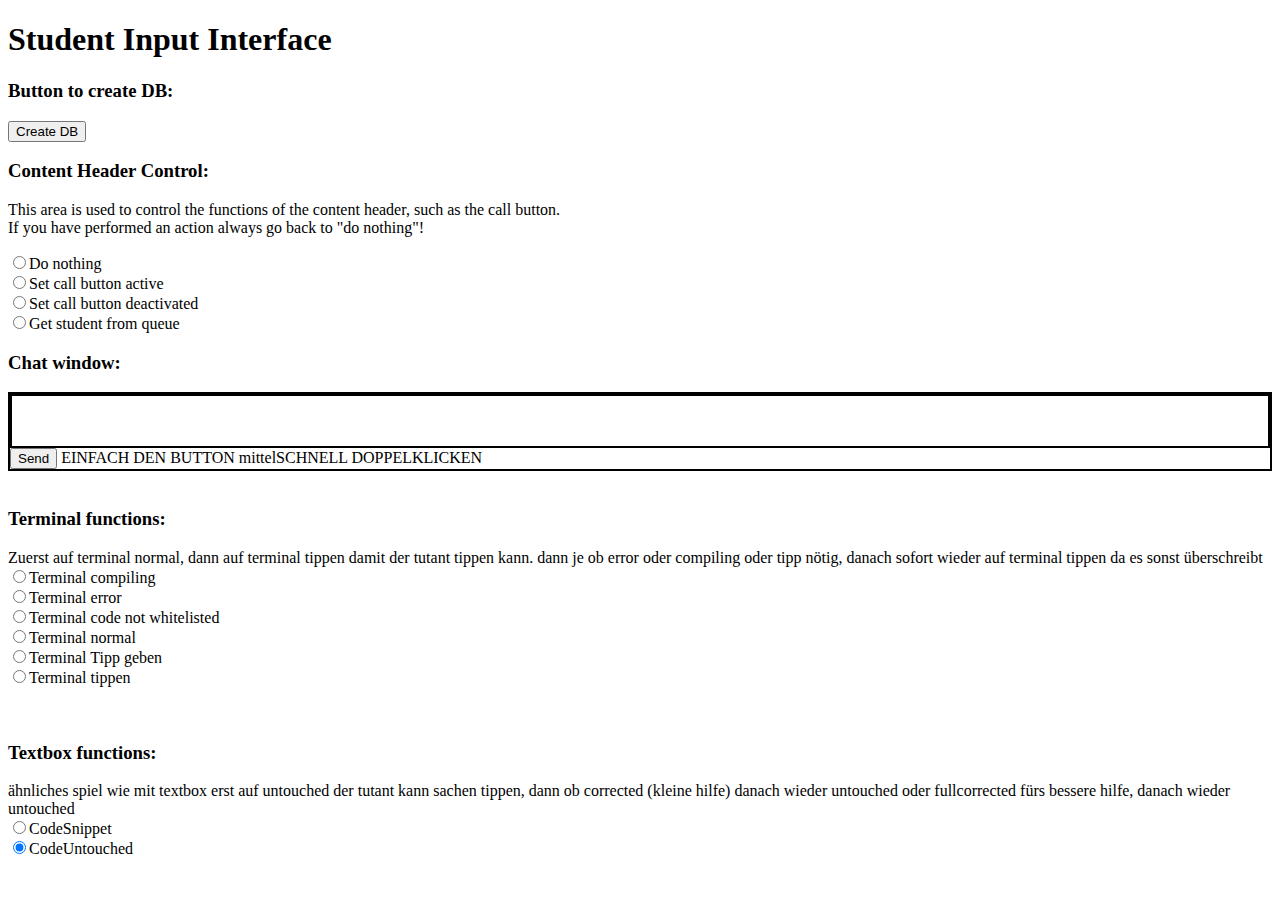
<file: tutor/woz.html>
<!DOCTYPE html>
<html>
<head>
<title>WoZ</title>
<script type="text/javascript" src="woz.js"></script>
</head>
<body>

<h1>Student Input Interface</h1>
<h3>Button to create DB:</h3>
<form>
  <input type="button" value="Create DB" id="create" onclick="createDB();"><br/>
</form> 
<h3>Content Header Control:</h3>
<p>This area is used to control the functions of the content header, such as the call button.<br/>If you have performed an action always go back to "do nothing"!</p>
<form>
  <input type="radio" name="headState" value="0" onclick="set('header');checked">Do nothing<br/>
  <input type="radio" name="headState" value="1" onclick="set('header');">Set call button active<br/>
  <input type="radio" name="headState" value="2" onclick="set('header');">Set call button deactivated<br/>
  <input type="radio" name="headState" value="3" onclick="set('header');">Get student from queue<br/>
</form>
<h3>Chat window:</h3>
<div class="typeBox" style='min-width: 100px; border: 2px solid; min-height:50px;'>
    <div class="typeArea" id="typeArea" contenteditable="true"  style='min-width: 100px; border: 2px solid; min-height:50px;'>
    </div>
    <button type="button" onclick ="set('send');wait()">Send</button>
    EINFACH DEN BUTTON mittelSCHNELL DOPPELKLICKEN
</div>

<br/>
<h3>Terminal functions:</h3>
<form>
<div>Zuerst auf terminal normal, dann auf terminal tippen damit der tutant tippen kann. dann je ob error oder compiling oder tipp nötig, danach sofort wieder auf terminal tippen da es sonst überschreibt</div>
  <input type="radio" name="terminalState" value="1" onclick="set('terminal');"  >Terminal compiling<br/>
  <input type="radio" name="terminalState" value="-1" onclick="set('terminal');">Terminal error<br/>
  <input type="radio" name="terminalState" value="-2" onclick="set('terminal');">Terminal code not whitelisted<br/>
  <input type="radio" name="terminalState" value="0" onclick="set('terminal');checked">Terminal normal<br/>
  <input type="radio" name="terminalState" value="2" onclick="set('terminal');">Terminal Tipp geben<br/>
  <input type="radio" name="terminalState" value="3" onclick="set('terminal');">Terminal tippen<br/>
</form> 
<br/>
<br/>
<h3>Textbox functions:</h3>
<form>
	<div> ähnliches spiel wie mit textbox erst auf untouched der tutant kann sachen tippen, dann ob corrected (kleine hilfe) danach wieder untouched oder fullcorrected fürs bessere hilfe, danach wieder untouched</div>
  <input type="radio" value="0" name="correctTheCode" onclick="set('correctTheCode');">CodeSnippet<br/>
  <input type="radio" value="-1" name="correctTheCode" onclick="set('correctTheCode');"checked>CodeUntouched<br/>
</form> 
</body>
</html>
</file>
<file: student/css/stylesheet_games.css>
body {
    font-family: "Raleway", sans-serif;
}

.header {
    font-size: 26pt;
    font-weight: bold;
    background-color: #f1f1f1;
    color: #336699;
    padding: 10px;
    margin-top: 5px;
    margin-bottom: 3px;
    display: -webkit-flex; 
    -webkit-justify-content: center; 
    display: flex;
    justify-content: space-between;
    text-align: center;
    flex-direction: row;
}

.emptyHeader{
	flex: 20%;
}

.headerContent{
	flex: 60%;
}
.headerButton{
	flex: 20%;
	font-size: 16px;
}

.content{
	color: #336699;
	display: -webkit-flex; 
    -webkit-justify-content: center; 
    display: flex;
    justify-content: space-between;
    text-align: center;
    flex-direction: column;
}

.ticTitle{

}


/* from https://wiki.selfhtml.org/wiki/JavaScript/Tutorials/Spiele/Tic-Tac-Toe */
.navbutton {
    padding: 5px;
    font-size: 16px;
}



.tic-tac-toe table {
	border: 2px solid black;
	border-collapse: collapse;
}

.tic-tac-toe td {
	border: 1px solid black;
	height: 5em;
	position: relative;
	text-align: center;
	width: 5em;
}

.tic-tac-toe table:not(.game-over) td {
	cursor: pointer;
}

.tic-tac-toe td button {
	position: absolute;
	left: -100vw;
}

.tic-tac-toe .o {
	background: #8f8;
	color: #8f8;
}

.tic-tac-toe .x {
	background: #f88;
	color: #f88;
}

.tic-tac-toe .o,
.tic-tac-toe .x {
	z-index: -1;
}

.tic-tac-toe .o::after,
.tic-tac-toe .x::after {
	color: black;
	display: block;
	font-size: 5em;
	position: absolute;
	width: 100%;
}

.tic-tac-toe .o::after {
	content: "○";
	top: -0.2em;
}

.tic-tac-toe .x::after {
	content: "×";
	top: -0.125em;
}

.tic-tac-toe .o.highlighted::after,
.tic-tac-toe .x.highlighted::after {
	text-shadow: 0 0 1px #fff, 0 0 2px #fff, 0 0 3px #fff, 0 0 4px white, 0 0 5px white, 0 0 6px white, 0 0 7px white;
}

.tic-tac-toe .game-over {
	border-color: red;
}
.tic-tac-toe caption{
	padding: 30px;
}
.tic-tac-toe table{
  position: absolute;
  left: 50%;
  margin-left: -7.5em;
}
</file>
<file: student/css/stylesheet_queue.css>
body {
    font-family: "Raleway", sans-serif;
}

.header {
    font-size: 50pt;
    font-weight: bold;
    color: #336699;
    padding: 10px;
    margin-top: 5px;
    margin-bottom: 5px;
    display: -webkit-flex; 
    -webkit-justify-content: center; 
    display: flex;
    justify-content: center;
	text-align: center;
}

.greyButton {
	background-color: #dddddd;
	border-radius: 8px;
	color: #525050;
	border: 2px solid #cccccc;
	padding: 10px 15px 10px 15px;
	box-shadow: 0 9px #999;
	outline: none;
	font-weight: bold;
	margin:15px; 
	
	position: absolute;
	left: 0px;
	top: 0px;
	
	width:100px;
}

.greyButton:active {
	box-shadow: 0 5px #666;
	transform: translateY(4px);
}

.dropdown{
	display: none;
	position: absolute;
	left: 15px;
	background-color: #f1f1f1;
	min-width: 160px;
	box-shadow: 0px 8px 16px 0px rgba(0,0,0,0.2);
	z-index: 1;
	border-radius: 8px;
}

.dropdown .btns{
	color: black;
	padding: 12px 16px;
	text-decoration: none;
	display: block;
}

.dropdown-box{
	position: right;
	display: inline-block;
	border-radius: 8px;
}


.dropdown .btns:hover {background-color: #ddd;}

.dropdown-box:hover .dropdown {display: block;}

.dropdown-box:hover {background-color: #3e8e41;}

.hint {
	
	background-color: #dddddd; /* blue*/
	border-radius: 50%;
	color: #525050;
	border: 8px solid #525050;
	padding: 0px 10px 0px 10px;
	font-weight: 1000;
	margin:15px; 
	font-size: 20pt;
	outline: none;
	position: absolute;
	right: 0px;
	top: 0px;
}

.tooltiptext {
	content: " ";
    visibility: hidden;
    background-color: #525050;
    color: #fff;
    text-align: center;
    border-radius: 6px;
    padding: 5px 15px;
	font-size: 15px;

    /* Position the tooltip */
    position: absolute;
    z-index: 1;
}

.tooltiptext::after {
  content: "";
  position: absolute;
  bottom: 100%;
  left: 92%;
  margin-left: -5px;
  border-width: 5px;
  border-style: solid;
  border-color: transparent transparent #525050 transparent;
}

.hint:hover .tooltiptext {
  visibility: visible;
  top:150%;
  right:0;
}

.blueButton {
	background-color: #007fff; /* blue*/
	border-radius: 10px;
	border: 2px solid #0073ff;
	box-shadow: 0 12px #999;
	outline: none;
	font-weight: bold;
	font-size: 30pt;
	color: white;
	padding: 15px 30px 15px 30px;
	
	position: absolute;
    top: 40%;
}

.blueButton:active {
	box-shadow: 0 5px #666;
	transform: translateY(4px);
}


.content{
    /*padding: 10px;
    margin-top: 5px;
    margin-bottom: 6px;*/
    justify-content: center;
	text-align: center;
	color: #336699;
    display: -webkit-flex;
    display: flex;
    -webkit-flex-wrap: wrap; 
    flex-wrap: wrap;
}

#ask{
	top: 60px;
}

#waitingUser{
	position: absolute;
    bottom: 10px;
	left: 10px;
	
	font-size: 15px;
	font-weight: bold;
	
}

#tutorOnline{
	position: absolute;
    bottom: 10px;
	right: 60px;
	font-weight: bold;
}


#chooseTutor{
	width:50px;
	position: absolute;
    bottom: 0px;
	right: 5px;
}

#checkbox {
	justify-content: center;
	display:block;
	width: 200px;
	text-align: center;
	background-color: lightblue;
	position:absolute;
	bottom:50px;
	right:10px;
	padding-top:20px;
}

#submitCheck{
	height:40px;
	position:relative;
	top:0%;
	left:0%;
}

/* Phones: */
.phone-12-cols {width: 100%;}

/* Desktop: */
@media only screen and (min-width: 750px) {
   .desktop-1-cols {width: 8.33%;}
   .desktop-2-cols {width: 16.66%;}
   .desktop-3-cols {width: 25%;}
   .desktop-4-cols {width: 33.33%;}
   .desktop-5-cols {width: 41.66%;}
   .desktop-6-cols {width: 50%;}
   .desktop-7-cols {width: 58.33%;}
   .desktop-8-cols {width: 66.66%;}
   .desktop-9-cols {width: 75%;}
   .desktop-10-cols {width: 83.33%;}
   .desktop-11-cols {width: 91.66%;}
   .desktop-12-cols {width: 100%;}
}
</file>
<file: student/css/stylesheet_queueWaiting.css>
body {
    font-family: "Raleway", sans-serif;
}

.header {
    font-size: 50pt;
    font-weight: bold;
    color: #336699;
    padding: 10px;
    margin-top: 5px;
    margin-bottom: 5px;
    display: -webkit-flex; 
    -webkit-justify-content: center; 
    display: flex;
    justify-content: center;
	text-align: center;
}

.greyButton {
	background-color: #dddddd;
	border-radius: 8px;
	color: #525050;
	border: 2px solid #cccccc;
	padding: 10px 15px 10px 15px;
	box-shadow: 0 9px #999;
	outline: none;
	font-weight: bold;
	margin:15px; 
	width:140px;
}

.greyButton:active {
	box-shadow: 0 5px #666;
	transform: translateY(4px);
}

#leave {
	position: absolute;
	top: 0px;
	right: 0px;
}

#play {
	position: absolute;
	top: 0px;
	left: 0px;
}
#gif{
	position: absolute;
    top: 20%;
}
.content{
    /*padding: 10px;
    margin-top: 5px;
    margin-bottom: 6px;*/
    justify-content: center;
	text-align: center;
	color: #336699;
    display: -webkit-flex;
    display: flex;
    -webkit-flex-wrap: wrap; 
    flex-wrap: wrap;
}

#waitingUser{
	position: absolute;
    bottom: 10px;
	left: 10px;
	
	font-size: 15px;
	font-weight: bold;
	
}

#tutorOnline{
	position: absolute;
    bottom: 10px;
	right: 10px;
	font-weight: bold;
}


#chooseTutor{
	position: absolute;
    bottom: 10px;
	right: 5px;
}

/* Phones: */
.phone-12-cols {width: 100%;}

/* Desktop: */
@media only screen and (min-width: 750px) {
   .desktop-1-cols {width: 8.33%;}
   .desktop-2-cols {width: 16.66%;}
   .desktop-3-cols {width: 25%;}
   .desktop-4-cols {width: 33.33%;}
   .desktop-5-cols {width: 41.66%;}
   .desktop-6-cols {width: 50%;}
   .desktop-7-cols {width: 58.33%;}
   .desktop-8-cols {width: 66.66%;}
   .desktop-9-cols {width: 75%;}
   .desktop-10-cols {width: 83.33%;}
   .desktop-11-cols {width: 91.66%;}
   .desktop-12-cols {width: 100%;}
}
</file>
<file: student/css/stylesheet_rating.css>
body {
    font-family: "Raleway", sans-serif;
}

.greyButton {
	background-color: #dddddd;
	border-radius: 8px;
	color: #525050;
	border: 2px solid #cccccc;
	padding: 10px 15px 10px 15px;
	box-shadow: 0 9px #999;
	outline: none;
	font-weight: bold;
	margin:15px; 
	
	width:100px;
}

.greyButton:active {
	box-shadow: 0 5px #666;
	transform: translateY(4px);
}

#leave{
	position:absolute;
	right:0;
	top:0;
}

#play{
	position:absolute;
	right:left;
	top:0;
}
#blabla{
	justify-content: center;
	display:flex;
}

.header {
    font-size: 36pt;
    font-weight: bold;
    background-color: #f1f1f1;
    color: #336699;
    padding: 10px;
    margin-top: 5px;
    margin-bottom: 3px;
    display: -webkit-flex; 
    -webkit-justify-content: center; 
    display: flex;
    justify-content: center;
	text-align: center;
}

* { box-sizing: border-box; }

.h1{
	font-size: 24pt;
    font-weight: bold;
	color: #336699;
	text-align: center;
}

.content {

  display: flex;
  flex-wrap: wrap;
  align-items: center;
  justify-content: center;
  padding: 0 20px;

}

.rating {
  display: flex;
  width: 100%;
  justify-content: center;
  overflow: hidden;
  flex-direction: row-reverse;
  height: 150px;
  position: relative;

}

.rating-0 {
  filter: grayscale(100%);
}

.rating > input {
  display: none;
}

.rating > label {
  cursor: pointer;
  width: 40px;
  height: 40px;
  margin-top: auto;
  background-image: url("data:image/svg+xml;charset=UTF-8,%3csvg xmlns='http://www.w3.org/2000/svg' width='126.729' height='126.73'%3e%3cpath fill='%23e3e3e3' d='M121.215 44.212l-34.899-3.3c-2.2-.2-4.101-1.6-5-3.7l-12.5-30.3c-2-5-9.101-5-11.101 0l-12.4 30.3c-.8 2.1-2.8 3.5-5 3.7l-34.9 3.3c-5.2.5-7.3 7-3.4 10.5l26.3 23.1c1.7 1.5 2.4 3.7 1.9 5.9l-7.9 32.399c-1.2 5.101 4.3 9.3 8.9 6.601l29.1-17.101c1.9-1.1 4.2-1.1 6.1 0l29.101 17.101c4.6 2.699 10.1-1.4 8.899-6.601l-7.8-32.399c-.5-2.2.2-4.4 1.9-5.9l26.3-23.1c3.8-3.5 1.6-10-3.6-10.5z'/%3e%3c/svg%3e");
  background-repeat: no-repeat;
  background-position: center;
  background-size: 76%;
  transition: .3s;
}

.rating > input:checked ~ label,
.rating > input:checked ~ label ~ label {
  background-image: url("data:image/svg+xml;charset=UTF-8,%3csvg xmlns='http://www.w3.org/2000/svg' width='126.729' height='126.73'%3e%3cpath fill='%23fcd93a' d='M121.215 44.212l-34.899-3.3c-2.2-.2-4.101-1.6-5-3.7l-12.5-30.3c-2-5-9.101-5-11.101 0l-12.4 30.3c-.8 2.1-2.8 3.5-5 3.7l-34.9 3.3c-5.2.5-7.3 7-3.4 10.5l26.3 23.1c1.7 1.5 2.4 3.7 1.9 5.9l-7.9 32.399c-1.2 5.101 4.3 9.3 8.9 6.601l29.1-17.101c1.9-1.1 4.2-1.1 6.1 0l29.101 17.101c4.6 2.699 10.1-1.4 8.899-6.601l-7.8-32.399c-.5-2.2.2-4.4 1.9-5.9l26.3-23.1c3.8-3.5 1.6-10-3.6-10.5z'/%3e%3c/svg%3e");
}


.rating > input:not(:checked) ~ label:hover,
.rating > input:not(:checked) ~ label:hover ~ label {
  background-image: url("data:image/svg+xml;charset=UTF-8,%3csvg xmlns='http://www.w3.org/2000/svg' width='126.729' height='126.73'%3e%3cpath fill='%23d8b11e' d='M121.215 44.212l-34.899-3.3c-2.2-.2-4.101-1.6-5-3.7l-12.5-30.3c-2-5-9.101-5-11.101 0l-12.4 30.3c-.8 2.1-2.8 3.5-5 3.7l-34.9 3.3c-5.2.5-7.3 7-3.4 10.5l26.3 23.1c1.7 1.5 2.4 3.7 1.9 5.9l-7.9 32.399c-1.2 5.101 4.3 9.3 8.9 6.601l29.1-17.101c1.9-1.1 4.2-1.1 6.1 0l29.101 17.101c4.6 2.699 10.1-1.4 8.899-6.601l-7.8-32.399c-.5-2.2.2-4.4 1.9-5.9l26.3-23.1c3.8-3.5 1.6-10-3.6-10.5z'/%3e%3c/svg%3e");
}

.emoji-wrapper {
  width: 100%;
  text-align: center;
  height: 100px;
  overflow: hidden;
  position: absolute;
  top: 0;
  left: 0;
}

.emoji-wrapper:before,
.emoji-wrapper:after{
  content: "";
  height: 15px;
  width: 100%;
  position: absolute;
  left: 0;
  z-index: 1;
}

.emoji-wrapper:before {
  top: 0;
  background: linear-gradient(to bottom, rgba(255,255,255,1) 0%,rgba(255,255,255,1) 35%,rgba(255,255,255,0) 100%);
}

.emoji-wrapper:after{
  bottom: 0;
  background: linear-gradient(to top, rgba(255,255,255,1) 0%,rgba(255,255,255,1) 35%,rgba(255,255,255,0) 100%);
}

.emoji {
  display: flex;
  flex-direction: column;
  align-items: center;
  transition: .3s;
}

.emoji > svg {
  margin: 15px 0; 
  width: 70px;
  height: 70px;
  flex-shrink: 0;
}

#rating-1:checked ~ .emoji-wrapper > .emoji { transform: translateY(-100px); }
#rating-2:checked ~ .emoji-wrapper > .emoji { transform: translateY(-200px); }
#rating-3:checked ~ .emoji-wrapper > .emoji { transform: translateY(-300px); }
#rating-4:checked ~ .emoji-wrapper > .emoji { transform: translateY(-400px); }
#rating-5:checked ~ .emoji-wrapper > .emoji { transform: translateY(-500px); }

.feedback {
  max-width: 360px;
  background-color: #fff;
  width: 100%;
  padding: 30px;
  border-radius: 8px;
  display: flex;
  flex-direction: column;
  flex-wrap: wrap;
  align-items: center;
  box-shadow: 0 4px 30px rgba(0,0,0,.05);
}


.footer{
    background-color: #f1f1f1;
    font-size: 20px;
    color: #336699;
    display: flex;
   justify-content: center;
   text-align: center;
   padding: 15 px;
   position: absolute;
   bottom:0;
   width:100%;
}

/* Phones: */
.phone-12-cols {width: 100%;}

/* Desktop: */
@media only screen and (min-width: 750px) {
   .desktop-1-cols {width: 8.33%;}
   .desktop-2-cols {width: 16.66%;}
   .desktop-3-cols {width: 25%;}
   .desktop-4-cols {width: 33.33%;}
   .desktop-5-cols {width: 41.66%;}
   .desktop-6-cols {width: 50%;}
   .desktop-7-cols {width: 58.33%;}
   .desktop-8-cols {width: 66.66%;}
   .desktop-9-cols {width: 75%;}
   .desktop-10-cols {width: 83.33%;}
   .desktop-11-cols {width: 91.66%;}
   .desktop-12-cols {width: 100%;}
}
</file>
<file: tutor/css/stylesheet_login.css>
body {
    font-family: "Raleway", sans-serif;
}

.header {
    font-size: 36pt;
    font-weight: bold;
    background-color: #f1f1f1;
    color: #336699;
    padding: 10px;
    margin-top: 5px;
    margin-bottom: 3px;
    display: -webkit-flex; 
    -webkit-justify-content: center; 
    display: flex;
    justify-content: center;
	text-align: center;
}

.content{
    /*padding: 10px;
    margin-top: 5px;
    margin-bottom: 6px;*/
    justify-content: center;
	text-align: center;
	color: #336699;
    display: block;
}


/* Phones: */
.phone-12-cols {width: 100%;}

/* Desktop: */
@media only screen and (min-width: 750px) {
   .desktop-1-cols {width: 8.33%;}
   .desktop-2-cols {width: 16.66%;}
   .desktop-3-cols {width: 25%;}
   .desktop-4-cols {width: 33.33%;}
   .desktop-5-cols {width: 41.66%;}
   .desktop-6-cols {width: 50%;}
   .desktop-7-cols {width: 58.33%;}
   .desktop-8-cols {width: 66.66%;}
   .desktop-9-cols {width: 75%;}
   .desktop-10-cols {width: 83.33%;}
   .desktop-11-cols {width: 91.66%;}
   .desktop-12-cols {width: 100%;}
}
</file>
<file: tutor/css/stylesheet_rating.css>
body {
    font-family: "Raleway", sans-serif;
}

.greyButton {
	background-color: #dddddd;
	border-radius: 8px;
	color: #525050;
	border: 2px solid #cccccc;
	padding: 10px 15px 10px 15px;
	box-shadow: 0 9px #999;
	outline: none;
	font-weight: bold;
	margin:15px; 
	
	width:100px;
}

.greyButton:active {
	box-shadow: 0 5px #666;
	transform: translateY(4px);
}

#leave{
	position:absolute;
	right:0;
	top:0;
}

#play{
	position:absolute;
	right:left;
	top:0;
}
#blabla{
	justify-content: center;
	display:flex;
}

.header {
    font-size: 36pt;
    font-weight: bold;
    background-color: #f1f1f1;
    color: #336699;
    padding: 10px;
    margin-top: 5px;
    margin-bottom: 3px;
    display: -webkit-flex; 
    -webkit-justify-content: center; 
    display: flex;
    justify-content: center;
	text-align: center;
}

* { box-sizing: border-box; }

.h1{
	font-size: 24pt;
    font-weight: bold;
	color: #336699;
	text-align: center;
}

.content {

  display: flex;
  flex-wrap: wrap;
  align-items: center;
  justify-content: center;
  padding: 0 20px;

}

.rating {
  display: flex;
  width: 100%;
  justify-content: center;
  overflow: hidden;
  flex-direction: row-reverse;
  height: 150px;
  position: relative;

}

.rating-0 {
  filter: grayscale(100%);
}

.rating > input {
  display: none;
}

.rating > label {
  cursor: pointer;
  width: 40px;
  height: 40px;
  margin-top: auto;
  background-image: url("data:image/svg+xml;charset=UTF-8,%3csvg xmlns='http://www.w3.org/2000/svg' width='126.729' height='126.73'%3e%3cpath fill='%23e3e3e3' d='M121.215 44.212l-34.899-3.3c-2.2-.2-4.101-1.6-5-3.7l-12.5-30.3c-2-5-9.101-5-11.101 0l-12.4 30.3c-.8 2.1-2.8 3.5-5 3.7l-34.9 3.3c-5.2.5-7.3 7-3.4 10.5l26.3 23.1c1.7 1.5 2.4 3.7 1.9 5.9l-7.9 32.399c-1.2 5.101 4.3 9.3 8.9 6.601l29.1-17.101c1.9-1.1 4.2-1.1 6.1 0l29.101 17.101c4.6 2.699 10.1-1.4 8.899-6.601l-7.8-32.399c-.5-2.2.2-4.4 1.9-5.9l26.3-23.1c3.8-3.5 1.6-10-3.6-10.5z'/%3e%3c/svg%3e");
  background-repeat: no-repeat;
  background-position: center;
  background-size: 76%;
  transition: .3s;
}

.rating > input:checked ~ label,
.rating > input:checked ~ label ~ label {
  background-image: url("data:image/svg+xml;charset=UTF-8,%3csvg xmlns='http://www.w3.org/2000/svg' width='126.729' height='126.73'%3e%3cpath fill='%23fcd93a' d='M121.215 44.212l-34.899-3.3c-2.2-.2-4.101-1.6-5-3.7l-12.5-30.3c-2-5-9.101-5-11.101 0l-12.4 30.3c-.8 2.1-2.8 3.5-5 3.7l-34.9 3.3c-5.2.5-7.3 7-3.4 10.5l26.3 23.1c1.7 1.5 2.4 3.7 1.9 5.9l-7.9 32.399c-1.2 5.101 4.3 9.3 8.9 6.601l29.1-17.101c1.9-1.1 4.2-1.1 6.1 0l29.101 17.101c4.6 2.699 10.1-1.4 8.899-6.601l-7.8-32.399c-.5-2.2.2-4.4 1.9-5.9l26.3-23.1c3.8-3.5 1.6-10-3.6-10.5z'/%3e%3c/svg%3e");
}


.rating > input:not(:checked) ~ label:hover,
.rating > input:not(:checked) ~ label:hover ~ label {
  background-image: url("data:image/svg+xml;charset=UTF-8,%3csvg xmlns='http://www.w3.org/2000/svg' width='126.729' height='126.73'%3e%3cpath fill='%23d8b11e' d='M121.215 44.212l-34.899-3.3c-2.2-.2-4.101-1.6-5-3.7l-12.5-30.3c-2-5-9.101-5-11.101 0l-12.4 30.3c-.8 2.1-2.8 3.5-5 3.7l-34.9 3.3c-5.2.5-7.3 7-3.4 10.5l26.3 23.1c1.7 1.5 2.4 3.7 1.9 5.9l-7.9 32.399c-1.2 5.101 4.3 9.3 8.9 6.601l29.1-17.101c1.9-1.1 4.2-1.1 6.1 0l29.101 17.101c4.6 2.699 10.1-1.4 8.899-6.601l-7.8-32.399c-.5-2.2.2-4.4 1.9-5.9l26.3-23.1c3.8-3.5 1.6-10-3.6-10.5z'/%3e%3c/svg%3e");
}

.emoji-wrapper {
  width: 100%;
  text-align: center;
  height: 100px;
  overflow: hidden;
  position: absolute;
  top: 0;
  left: 0;
}

.emoji-wrapper:before,
.emoji-wrapper:after{
  content: "";
  height: 15px;
  width: 100%;
  position: absolute;
  left: 0;
  z-index: 1;
}

.emoji-wrapper:before {
  top: 0;
  background: linear-gradient(to bottom, rgba(255,255,255,1) 0%,rgba(255,255,255,1) 35%,rgba(255,255,255,0) 100%);
}

.emoji-wrapper:after{
  bottom: 0;
  background: linear-gradient(to top, rgba(255,255,255,1) 0%,rgba(255,255,255,1) 35%,rgba(255,255,255,0) 100%);
}

.emoji {
  display: flex;
  flex-direction: column;
  align-items: center;
  transition: .3s;
}

.emoji > svg {
  margin: 15px 0; 
  width: 70px;
  height: 70px;
  flex-shrink: 0;
}

#rating-1:checked ~ .emoji-wrapper > .emoji { transform: translateY(-100px); }
#rating-2:checked ~ .emoji-wrapper > .emoji { transform: translateY(-200px); }
#rating-3:checked ~ .emoji-wrapper > .emoji { transform: translateY(-300px); }
#rating-4:checked ~ .emoji-wrapper > .emoji { transform: translateY(-400px); }
#rating-5:checked ~ .emoji-wrapper > .emoji { transform: translateY(-500px); }

.feedback {
  max-width: 360px;
  background-color: #fff;
  width: 100%;
  padding: 30px;
  border-radius: 8px;
  display: flex;
  flex-direction: column;
  flex-wrap: wrap;
  align-items: center;
  box-shadow: 0 4px 30px rgba(0,0,0,.05);
}


.footer{
    background-color: #f1f1f1;
    font-size: 20px;
    color: #336699;
    display: flex;
   justify-content: center;
   text-align: center;
   padding: 15 px;
   position: absolute;
   bottom:0;
   width:100%;
}

/* Phones: */
.phone-12-cols {width: 100%;}

/* Desktop: */
@media only screen and (min-width: 750px) {
   .desktop-1-cols {width: 8.33%;}
   .desktop-2-cols {width: 16.66%;}
   .desktop-3-cols {width: 25%;}
   .desktop-4-cols {width: 33.33%;}
   .desktop-5-cols {width: 41.66%;}
   .desktop-6-cols {width: 50%;}
   .desktop-7-cols {width: 58.33%;}
   .desktop-8-cols {width: 66.66%;}
   .desktop-9-cols {width: 75%;}
   .desktop-10-cols {width: 83.33%;}
   .desktop-11-cols {width: 91.66%;}
   .desktop-12-cols {width: 100%;}
}
</file>
